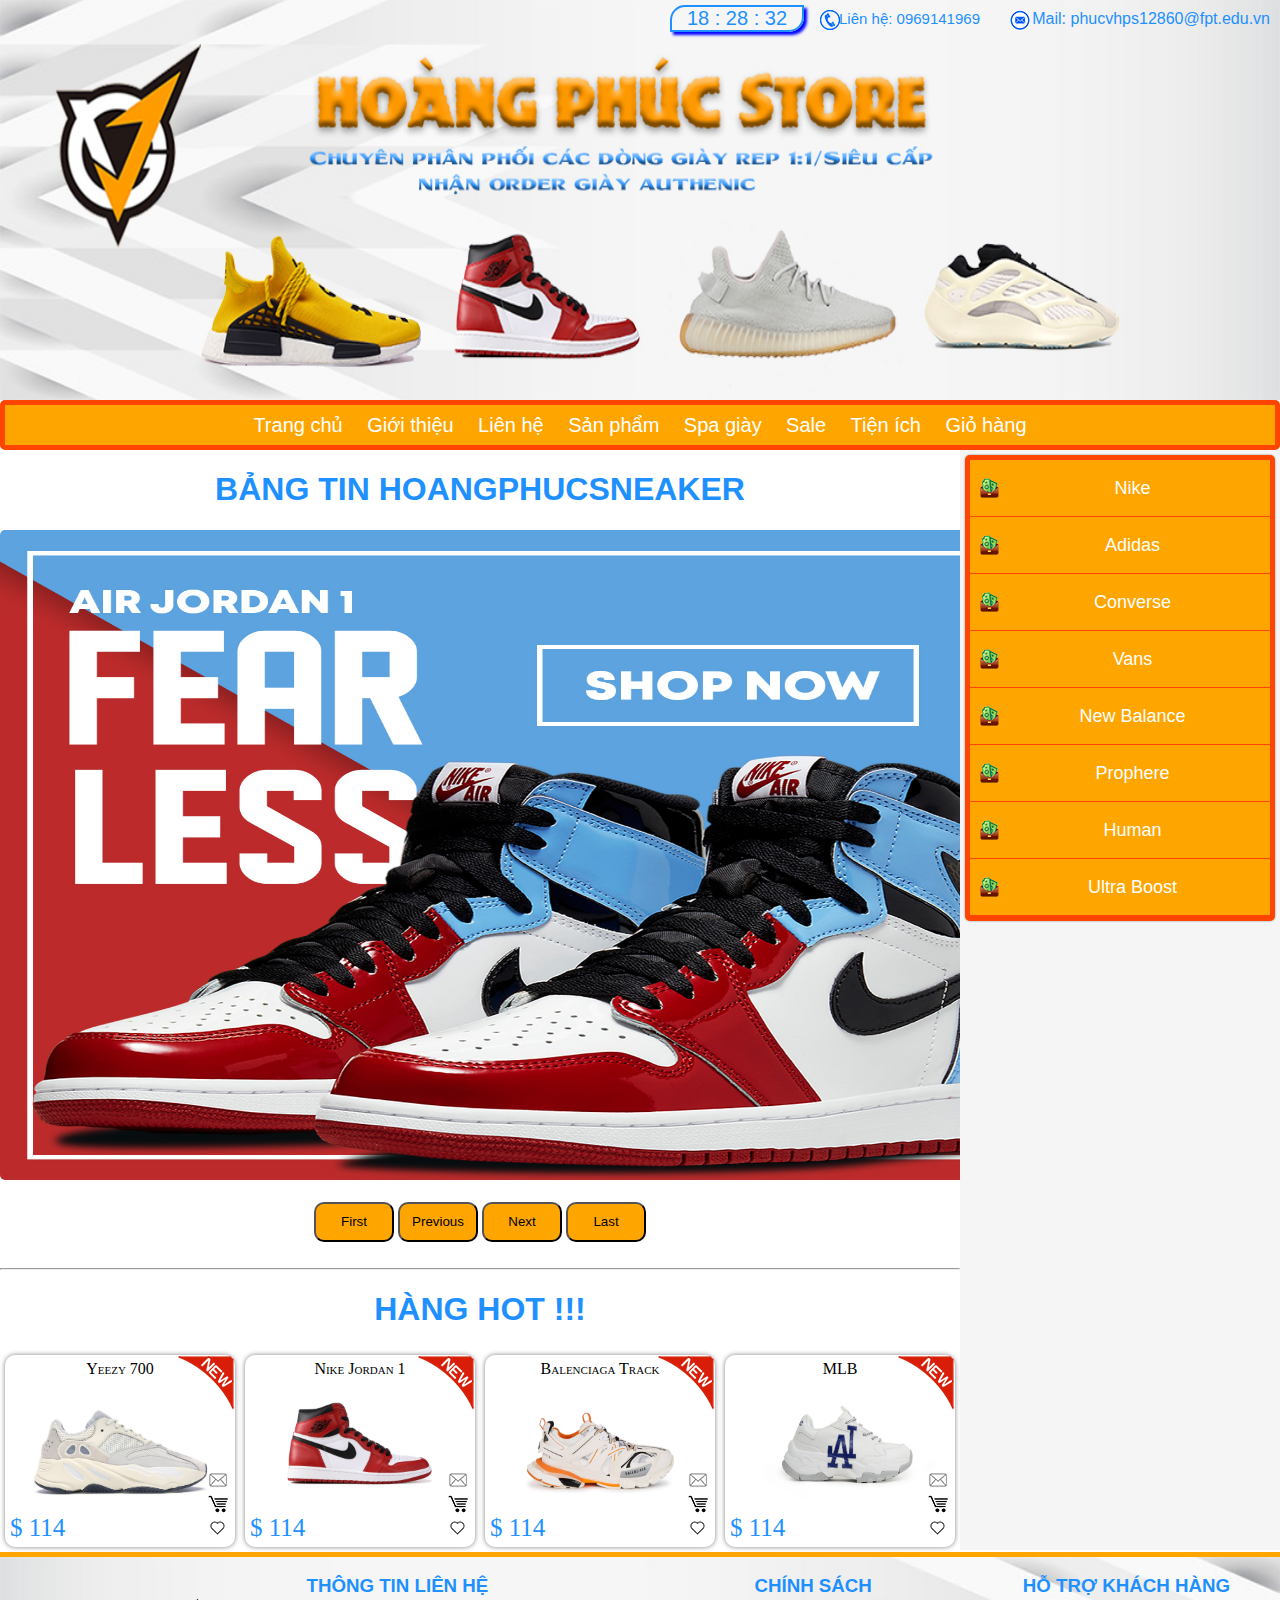
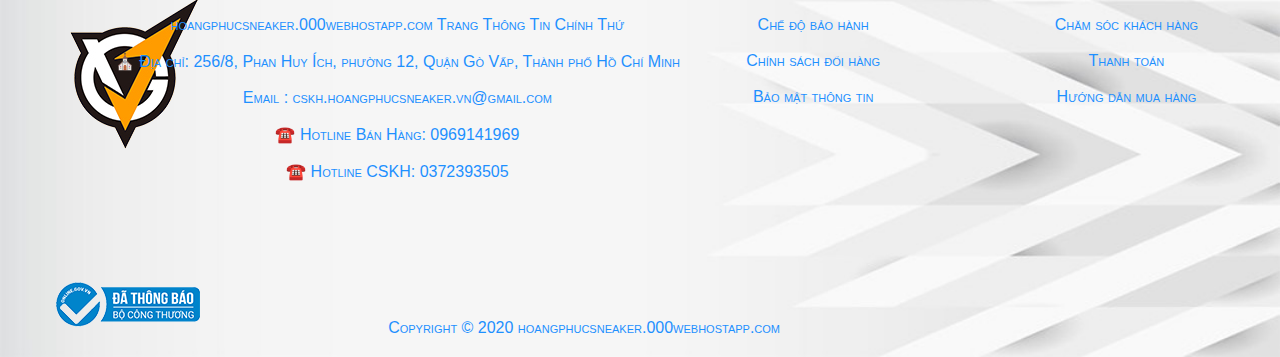
<file: index.html>
<!DOCTYPE html>
<html lang="en">
<head>
    <meta charset="UTF-8">
    <meta name="viewport" content="width=device-width, initial-scale=1.0">
    <title>Document</title>
    <link rel="stylesheet" href="css/menucon.css">
    <link rel="stylesheet" href="css/bai2.css">
    <link rel="stylesheet" href="css/bai1.css">
    <link rel="stylesheet" href="css/trangchu.css">
    <script src="js/dongho.js"></script>
    <script>

        /*
        function over()
        {
            document.hinh.src = "../trang_chu/image/phuc4.jpg"
        }
        function out()
        {
            document.hinh.src = "../trang_chu/image/phuc1.jpg"
        }
        */

        

        //1.khai bao bien toan cuc
        var mang = []; //khai bao mang de chua cac doi tuong hinh
        var current = 0; //vi tri hien hanh
        var n = 5; //so luong hinh
        
        //2.ham load cac hinh anh vao mang
        function load()
        {
            for(var i = 0; i <= n; i++ )
            {
                mang[i] = new Image(); // cap phat moi phan tu cua mang
                mang[i].src = "image/phuc"+ i +".jpg";
            }
        }
        //3. ham first tra ve dau tien cho current = 0
        function first()
        {
            current = 0;
            document.getElementById("hinh").src = mang[current].src //hien thi anh len
        }
        //4. ham previos tra ve truoc cho current = -1
        function previous()
        {
            if(current > 0){
            current = current -1;
            
            }
            document.getElementById("hinh").src = mang[current].src //hien thi anh len
        }
        //5. ham next tra ve truoc cho current = +1
        function next()
        {
            if(current < mang.length - 1){
            current = current +1;
            
            }
            document.getElementById("hinh").src = mang[current].src //hien thi anh len
        }
        //6. ham last tra ve gia tri cuoi cung cho current = mang.length - 1
        function last()
        {
            current = mang.length - 1; //hinh cuoi cung cua mang
            document.getElementById("hinh").src = mang[current].src; //hien thi anh len

        }
        function auto()
        {
            next();
            setInterval("auto();",1000);
        }




        
    </script>
    <style>
    input{
        width: 80px;
        height: 40px;
        background-color: orange;
        border-radius: 10px;
    }
    img{
        border-radius: 5px;
    }
    </style>
</head> 

<body onclick="load()" onload="hienthiDongHo();auto();">

    <!-- Load Facebook SDK for JavaScript -->
    <div id="fb-root"></div>
    <script>
        window.fbAsyncInit = function () {
            FB.init({
                xfbml: true,
                version: 'v6.0'
            });
        };

        (function (d, s, id) {
            var js, fjs = d.getElementsByTagName(s)[0];
            if (d.getElementById(id)) return;
            js = d.createElement(s); js.id = id;
            js.src = 'https://connect.facebook.net/vi_VN/sdk/xfbml.customerchat.js';
            fjs.parentNode.insertBefore(js, fjs);
        }(document, 'script', 'facebook-jssdk'));</script>

    <!-- Your customer chat code -->
    <div class="fb-customerchat" attribution=setup_tool page_id="102875627991101" theme_color="#ff7e29"
        logged_in_greeting="Chào bạn ! Mình có thể giúp gì cho bạn"
        logged_out_greeting="Chào bạn ! Mình có thể giúp gì cho bạn">
    </div>




    <header>

        <center>
            <div id="dongho">
            </div>
        </center>

        <div class="sdt">
            Liên hệ: 0969141969
        </div>
        <div class="iconsdt">
            <img src="image/phone2.png" alt="">
        </div>
        <div class="email">
            Mail: phucvhps12860@fpt.edu.vn
        </div>
        <div class="iconemail">
            <img src="image/mail2.png" alt="">
        </div>



    </header>
    <nav>

        <ul class="h-menu">
            <li><a href="index.html">Trang chủ</a></li>
            <li><a href="gioithieu.html">Giới thiệu</a></li>
            <li><a href="lienhe.html">Liên hệ</a></li>
            <li><a href="sanpham.html">Sản phẩm</a></li>
            <li><a href="spagiay.html">Spa giày</a></li>
            <li><a href="sale.html">Sale</a></li>
            <li><a href="tienich.html">Tiện ích</a></li>
            <li><a href="giohang.html">Giỏ hàng</a></li>
        </ul>

    </nav>
    <article>
        
        <center>
            <h1 style=" color: dodgerblue; font-family:-apple-system, BlinkMacSystemFont, 'Segoe UI', Roboto, Oxygen, Ubuntu, Cantarell, 'Open Sans', 'Helvetica Neue', sans-serif">BẢNG TIN HOANGPHUCSNEAKER</h1>
            <img id="hinh" src="image/phuc0.jpg" alt="" height = 650px; width = 1050px; />

        <br>
        <br>
        <input type="button" value="First" onclick="first();">
        <input type="button" value="Previous" onclick="previous();">
        <input type="button" value="Next" onclick="next();">
        <input type="button" value="Last" onclick="last();">
        <br>
        <br>
        <hr>
       
        <h1 style="color: dodgerblue; font-family: -apple-system, BlinkMacSystemFont, 'Segoe UI', Roboto, Oxygen, Ubuntu, Cantarell, 'Open Sans', 'Helvetica Neue', sans-serif;">HÀNG HOT !!!</h1>
        <div class="col-25">
            <div class="prod">
            <div class="name">Yeezy 700</div>
            <img class="image" src="image/yz7001.jpg" alt="">
            <div class="price">$ 114</div>
            <div class="icons">
                <img src="image/giohang.png" alt="">
                <img src="image/thu.png" alt="">
                <img src="image/tim.png" alt="">
            </div>
            <img class="new-icon" src="image/new.png" alt="">
            </div>
        </div>
        <div class="col-25">
            <div class="prod">
            <div class="name">Nike Jordan 1</div>
            <img class="image" src="image/jordan1.jpg" alt="">
            <div class="price">$ 114</div>
            <div class="icons">
                <img src="image/giohang.png" alt="">
                <img src="image/thu.png" alt="">
                <img src="image/tim.png" alt="">
            </div>
            <img class="new-icon" src="image/new.png" alt="">
            </div>
        </div>
        <div class="col-25">
            <div class="prod">
            <div class="name">Balenciaga Track</div>
            <img class="image" src="image/balen.jpg" alt="">
            <div class="price">$ 114</div>
            <div class="icons">
                <img src="image/giohang.png" alt="">
                <img src="image/thu.png" alt="">
                <img src="image/tim.png" alt="">
            </div>
            <img class="new-icon" src="image/new.png" alt="">
            </div>
        </div>
        <div class="col-25">
            <div class="prod">
            <div class="name">MLB</div>
            <img class="image" src="image/mlb.jpg" alt="">
            <div class="price">$ 114</div>
            <div class="icons">
                <img src="image/giohang.png" alt="">
                <img src="image/thu.png" alt="">
                <img src="image/tim.png" alt="">
            </div>
            <img class="new-icon" src="image/new.png" alt="">
            </div>
        </center>
    </article>
    <aside>
        <ul class="vmenu">
            <li><a href="DongHo.html">Nike</a></li>
            <li><a href="sanpham.html">Adidas</a></li>
            <li><a href="sanpham.html">Converse</a></li>
            <li><a href="sanpham.html">Vans</a></li>
            <li><a href="sanpham.html">New Balance</a></li>
            <li><a href="sanpham.html">Prophere</a></li>
            <li><a href="sanpham.html">Human</a></li>
            <li><a href="sanpham.html">Ultra Boost</a></li>
        </ul>
    </aside>
    <footer>
        <div class="logo1">
            <img src="image/logo1.png" alt="">
        </div>
        <div class="bct">
            <img src="image/bct1.png" alt="">
        </div>

        <div class="htkh">
            <h3>HỖ TRỢ KHÁCH HÀNG</h3>
            Chăm sóc khách hàng <br><br>
            Thanh toán <br><br>
            Hướng dẫn mua hàng <br>
        </div>

        <div class="cs">
            <h3>CHÍNH SÁCH</h3>
            Chế độ bảo hành <br><br>
            Chính sách đổi hàng <br><br>
            Bảo mật thông tin <br>
        </div>

        <div class="tnlh">
            <h3>THÔNG TIN LIÊN HỆ</h3>
            hoangphucsneaker.000webhostapp.com Trang Thông Tin Chính Thứ <br><br>
            ⛪ Địa chỉ: 256/8, Phan Huy Ích, phường 12, Quận Gò Vấp, Thành phố Hồ Chí Minh <br><br>
            Email : cskh.hoangphucsneaker.vn@gmail.com <br><br>
            ☎️ Hotline Bán Hàng: 0969141969 <br><br>
            ☎️ Hotline CSKH: 0372393505 <br>
        </div>

        <div class="cp ">
            Copyright © 2020 hoangphucsneaker.000webhostapp.com
        </div>
    </footer>
</body>

</html>
</file>
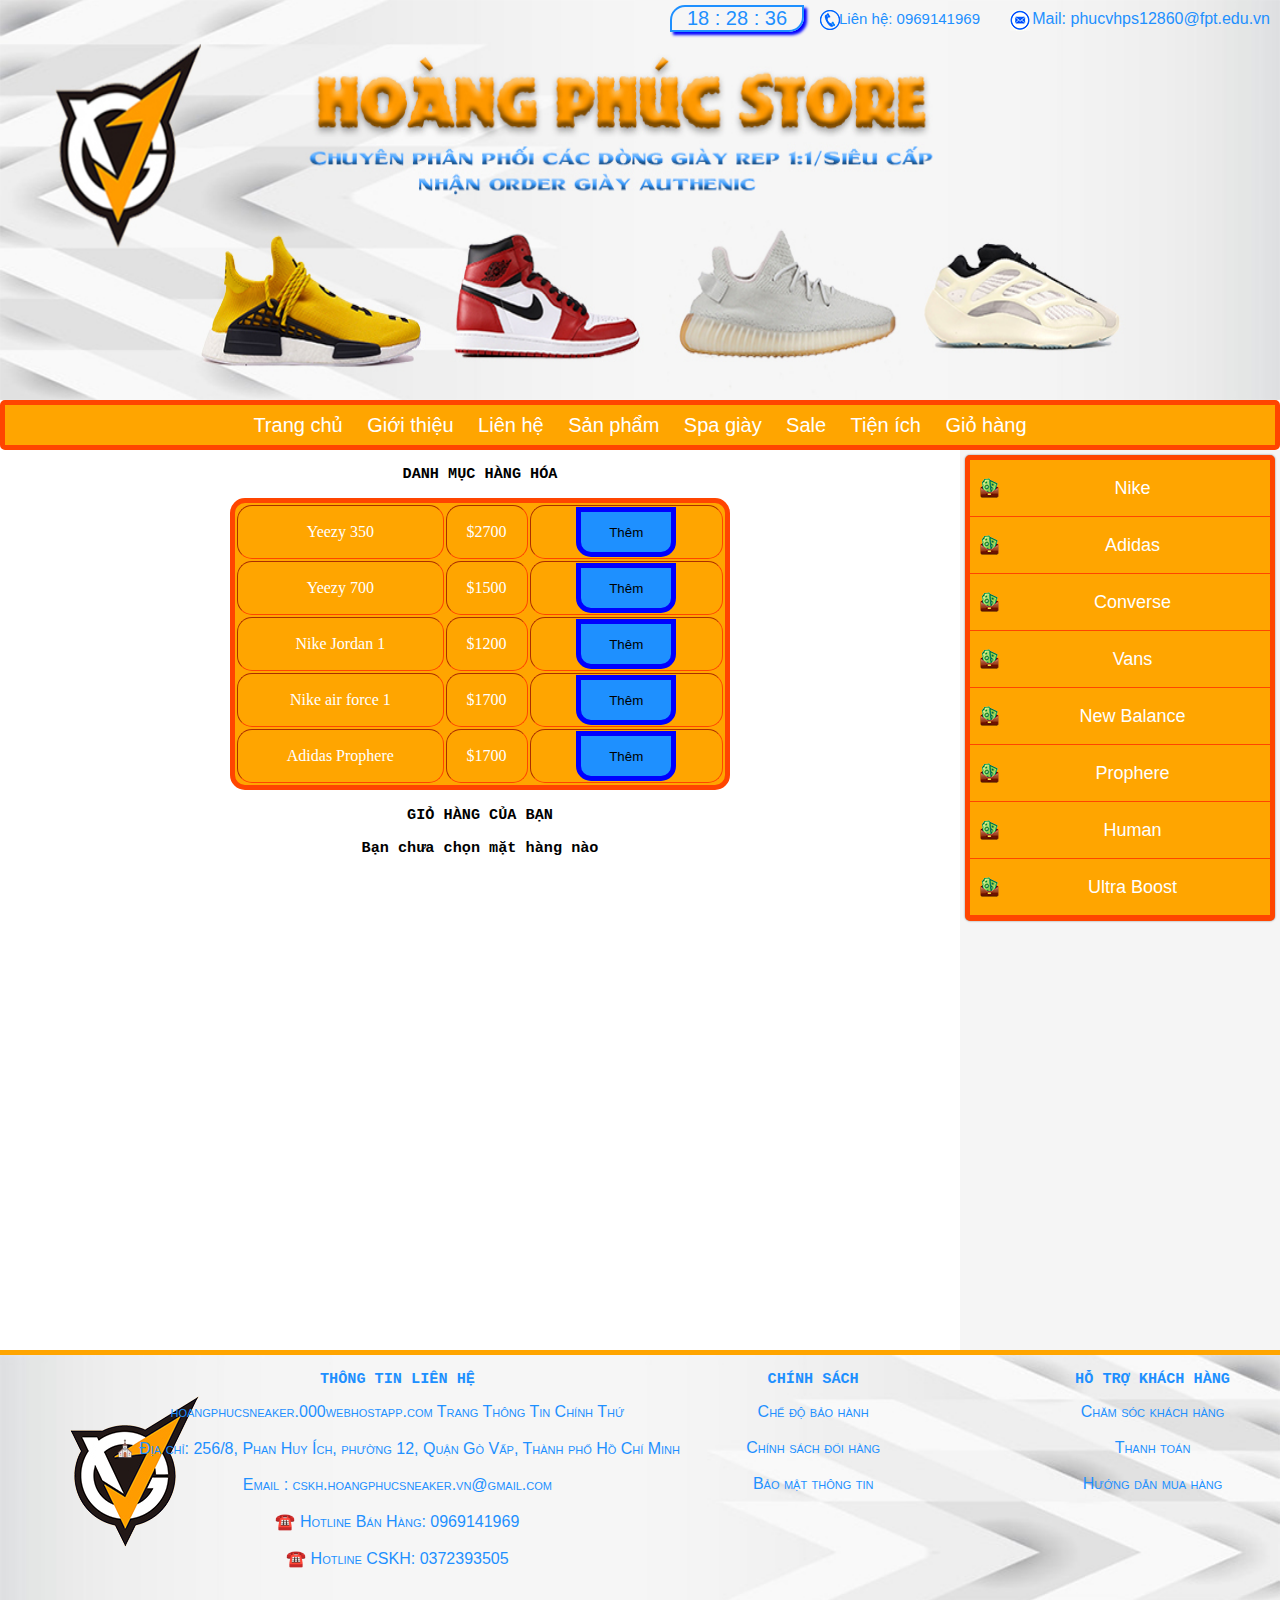
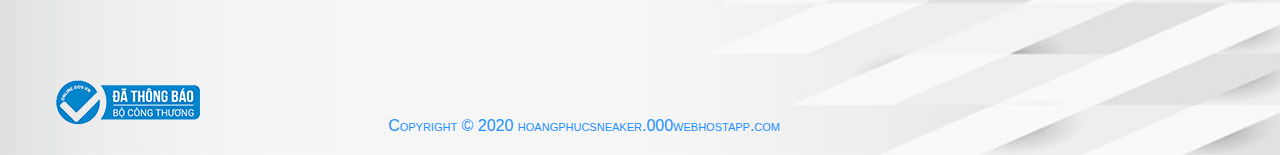
<file: giohang.html>
<!DOCTYPE html>
<html lang="en">
<head>
    <meta charset="UTF-8">
    <meta name="viewport" content="width=device-width, initial-scale=1.0">
    <title>Document</title>
    <link rel="stylesheet" href="css/menucon.css">
    <link rel="stylesheet" href="css/bai2.css">
    <link rel="stylesheet" href="css/bai1.css">
    <link rel="stylesheet" href="css/lienhe.css">
    <script src="js/giohang.js"></script>

    <script>
        function hienthiDongHo() {
            //1. lấy ngày giờ hệ thống trên máy tính của bạn
            var ngay = new Date();

            //2. lấy ra giờ, phút, giây
            var gio = ngay.getHours();  // lấy giờ
            var phut = ngay.getMinutes();  // lấy phút
            var giay = ngay.getSeconds();  // lấy giây

            //3. Nếu gio, phut, giay mà nhỏ hơn 10 thì cộng số "0" phía trước cho đẹp
            if (gio < 10) {
                gio = "0" + gio;
            }
            if (phut < 10) {
                phut = "0" + phut;
            }
            if (giay < 10) {
                giay = "0" + giay;
            }
            //4. Hiện thị đồng hồ gio, phut , giay tại vị trị thẻ ...  <div id="dongho">
            document.getElementById("dongho").innerHTML = gio + " : " + phut + " : " + giay;

            //5. Muốn cứ 1 giay (1000mili giây) thì gọi lại hàm hienthiDongHo() để lấy giờ mới.
            //setInterval("hienthiDongHo()",1000);
            setInterval("hienthiDongHo()", 1000);
        }
    </script>
    <style>
        table{
            color: white;
            width: 500px;
            height: 100px;
            border:solid 5px orangered;
            border-radius: 15px;
            background-color: orange;
            text-align: center;
        }
        td{
            border-radius: 15px;
        }
        button{
            width: 100px;
            height: 50px;
            border-bottom-left-radius: 15px;
            border-bottom-right-radius: 15px;
            border:solid blue 5px;
            background-color: dodgerblue;
           
        }
        button:hover{
             background-color:  greenyellow;
        }
        h3{
            font-family:monospace;
        }
    </style>
</head>
<body onload="hienthiDongHo();">


<!-- Load Facebook SDK for JavaScript -->
<div id="fb-root"></div>
<script>
  window.fbAsyncInit = function() {
    FB.init({
      xfbml            : true,
      version          : 'v6.0'
    });
  };

  (function(d, s, id) {
  var js, fjs = d.getElementsByTagName(s)[0];
  if (d.getElementById(id)) return;
  js = d.createElement(s); js.id = id;
  js.src = 'https://connect.facebook.net/vi_VN/sdk/xfbml.customerchat.js';
  fjs.parentNode.insertBefore(js, fjs);
}(document, 'script', 'facebook-jssdk'));</script>

<!-- Your customer chat code -->
<div class="fb-customerchat"
  attribution=setup_tool
  page_id="102875627991101"
theme_color="#ff7e29"
logged_in_greeting="Chào bạn ! Mình có thể giúp gì cho bạn"
logged_out_greeting="Chào bạn ! Mình có thể giúp gì cho bạn">
</div>






    <header>

        <center>
            <div id="dongho">
            </div>
        </center>

        <div class="sdt">
            Liên hệ: 0969141969
        </div>
        <div class="iconsdt">
        <img  src="image/phone2.png" alt="">
        </div>
        <div class="email">
            Mail: phucvhps12860@fpt.edu.vn
        </div>

        <div class="iconemail">
            <img src="image/mail2.png" alt="">
        </div>
        


        
    </header>
    <nav>
        <ul class="h-menu">
            <li><a href="index.html">Trang chủ</a></li>
            <li><a href="gioithieu.html">Giới thiệu</a></li>
            <li><a href="lienhe.html">Liên hệ</a></li>
            <li><a href="sanpham.html">Sản phẩm</a></li>
            <li><a href="spagiay.html">Spa giày</a></li> 
            <li><a href="sale.html">Sale</a></li>
            <li><a href="tienich.html">Tiện ích</a></li>
            <li><a href="giohang.html">Giỏ hàng</a></li>
        </ul>
    </nav>
    <article>
        <center>
            <h3>DANH MỤC HÀNG HÓA</h3>
            <table border="1" class="giohang">
                <tr>
                    <td>Yeezy 350</td>
                    <td>$2700</td>
                    <td><button onclick="them(this)">Thêm</button></td>
                </tr>
                <tr>
                    <td>Yeezy 700</td>
                    <td>$1500</td>
                    <td><button onclick="them(this)">Thêm</button></td>
                </tr>
                <tr>
                    <td>Nike Jordan 1</td>
                    <td>$1200</td>
                    <td><button onclick="them(this)">Thêm</button></td>
                </tr>
                <tr>
                    <td>Nike air force 1</td>
                    <td>$1700</td>
                    <td><button onclick="them(this)">Thêm</button></td>
                </tr>
                <tr>
                    <td>Adidas Prophere</td>
                    <td>$1700</td>
                    <td><button onclick="them(this)">Thêm</button></td>
                </tr>
            </table>
        
            <h3>GIỎ HÀNG CỦA BẠN</h3>
        <h3 id="empty">Bạn chưa chọn mặt hàng nào</h3>
        
        <div id="not-empty" style="display:none;">
            <table border="1" id="cart"></table>
        
            <h3>TỔNG SỐ TIỀN: $<span id="tong">0</span></h3>
        </div>
        </center>

        

    </article>
    <aside><ul class="vmenu">
        <li><a href="sanpham.html">Nike</a></li>
        <li><a href="sanpham.html">Adidas</a></li>
        <li><a href="sanpham.html">Converse</a></li>
        <li><a href="sanpham.html">Vans</a></li>
        <li><a href="sanpham.html">New Balance</a></li>
        <li><a href="sanpham.html">Prophere</a></li>
        <li><a href="sanpham.html">Human</a></li>
        <li><a href="sanpham.html">Ultra Boost</a></li>
    </ul></aside>
    <footer>
        <div class="logo1">
            <img src="image/logo1.png" alt="">
            </div> 

    <div class="bct">
        <img src="image/bct1.png" alt="">
    </div>
        
    <div class="htkh">
        <h3>HỖ TRỢ KHÁCH HÀNG</h3>
        Chăm sóc khách hàng <br><br>
        Thanh toán <br><br>
        Hướng dẫn mua hàng <br>
    </div>

    <div class="cs">
        <h3>CHÍNH SÁCH</h3> 
        Chế độ bảo hành <br><br>
        Chính sách đổi hàng <br><br>
        Bảo mật thông tin <br>  
    </div>
    
    <div class="tnlh">
        <h3>THÔNG TIN LIÊN HỆ</h3>
        hoangphucsneaker.000webhostapp.com Trang Thông Tin Chính Thứ <br><br>
        ⛪ Địa chỉ: 256/8, Phan Huy Ích, phường 12, Quận Gò Vấp, Thành phố Hồ Chí Minh <br><br>
        Email : cskh.hoangphucsneaker.vn@gmail.com <br><br>
        ☎️ Hotline Bán Hàng: 0969141969 <br><br>
        ☎️ Hotline CSKH: 0372393505 <br>
    </div>
    
    <div class="cp ">
        Copyright © 2020 hoangphucsneaker.000webhostapp.com
    </div>
    </footer>
</body>
</html>
</file>
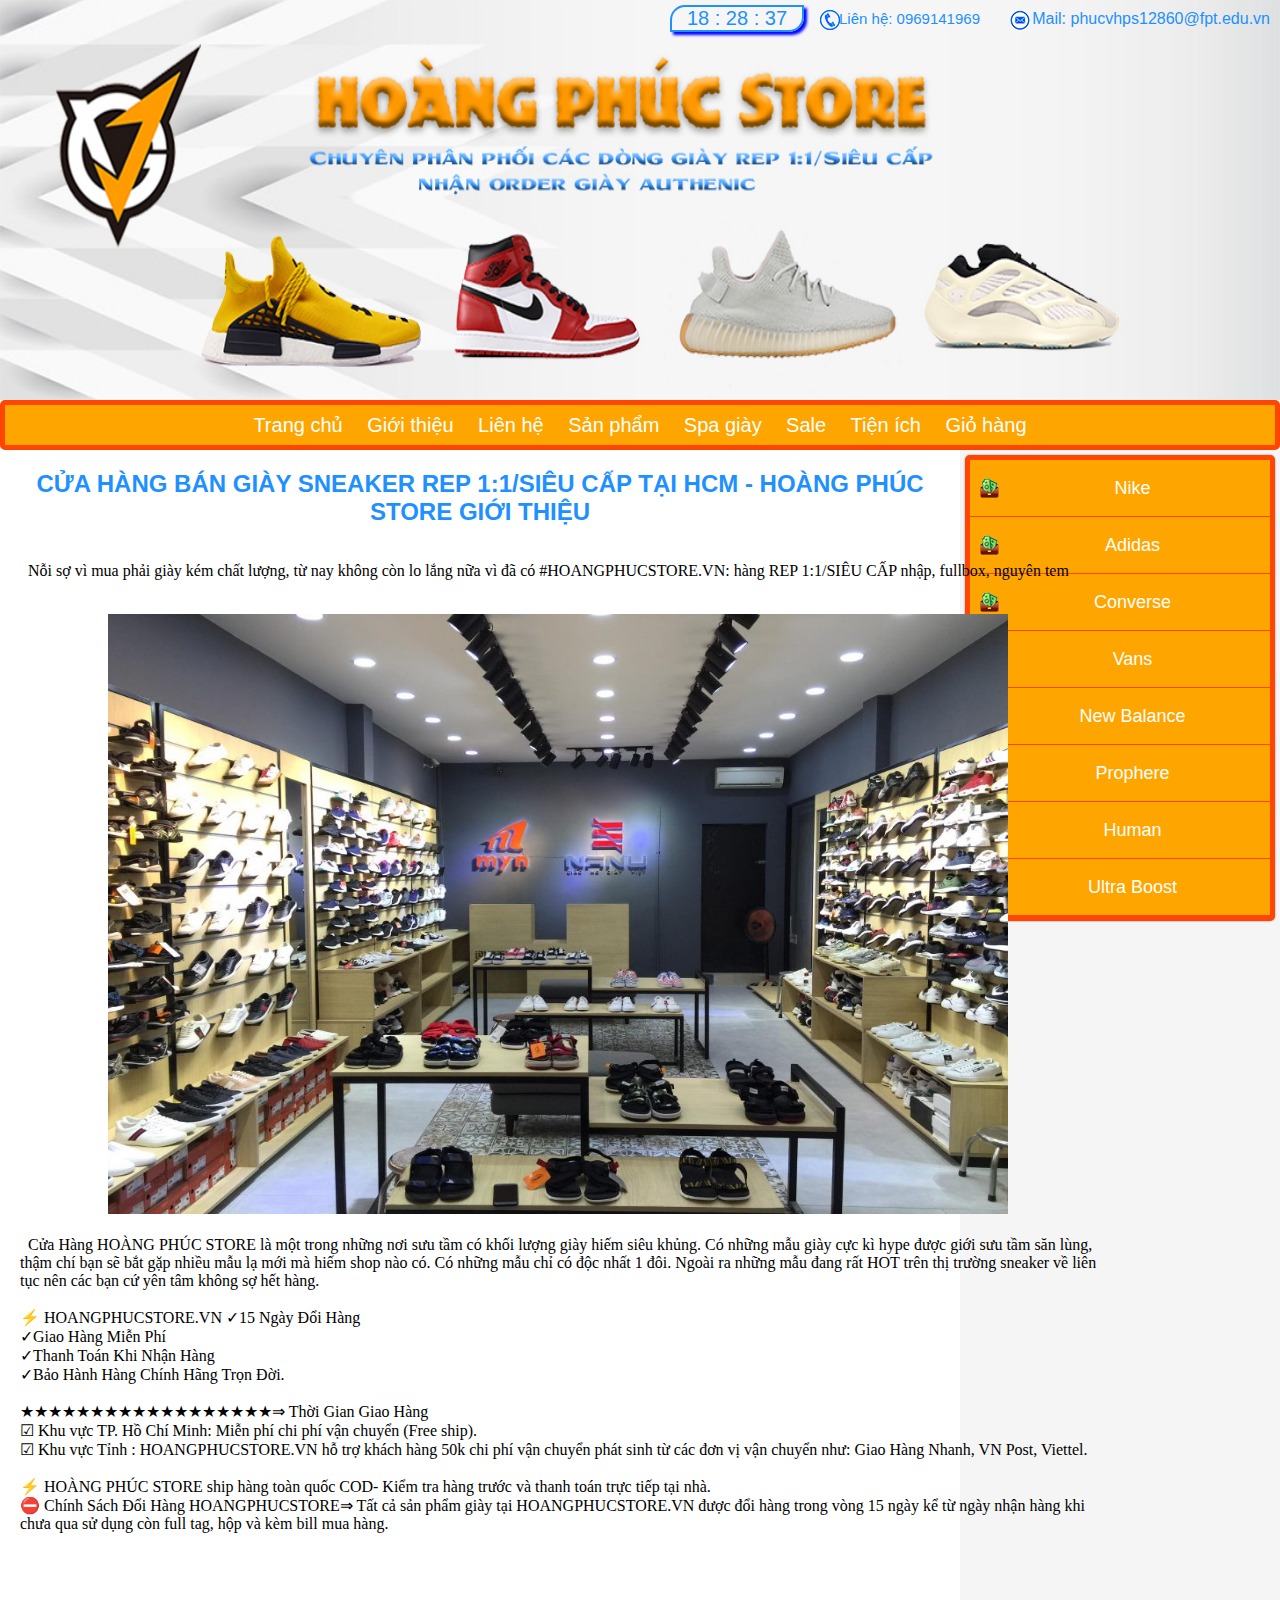
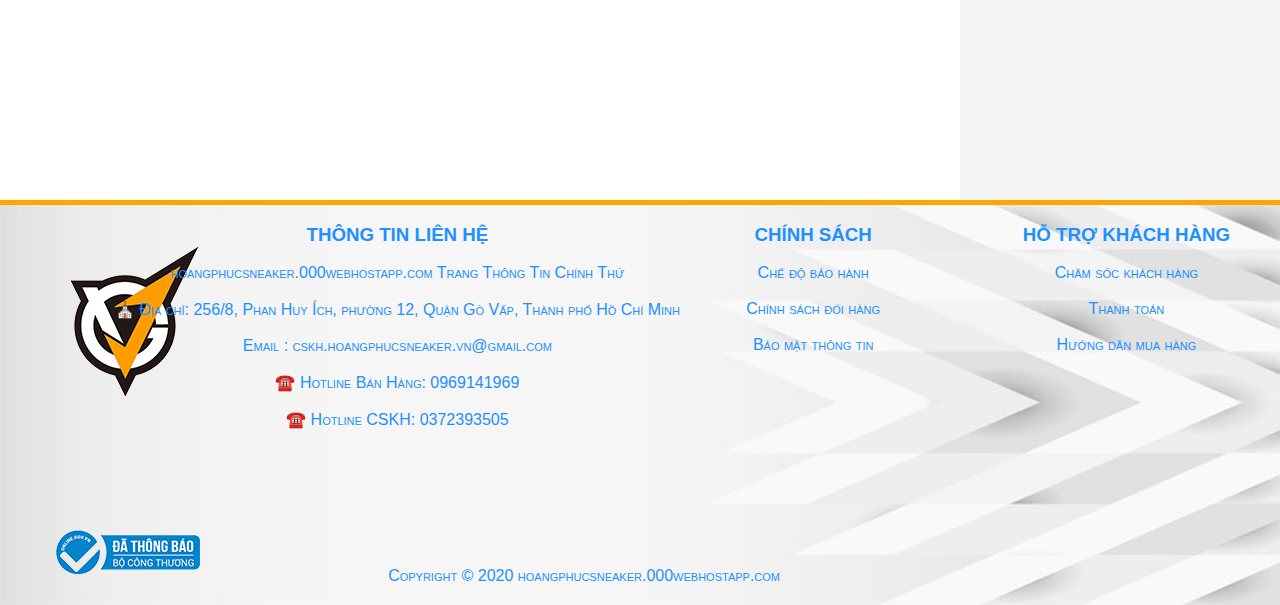
<file: gioithieu.html>
<!DOCTYPE html>
<html lang="en">

<head>
    <meta charset="UTF-8">
    <meta name="viewport" content="width=device-width, initial-scale=1.0">
    <title>Document</title>
    <link rel="stylesheet" href="css/menucon.css">
    <link rel="stylesheet" href="css/bai2.css">
    <link rel="stylesheet" href="css/bai1.css">
    <link rel="stylesheet" href="css/gioithieu.css">

    <script>
        function hienthiDongHo() {
            //1. lấy ngày giờ hệ thống trên máy tính của bạn
            var ngay = new Date();

            //2. lấy ra giờ, phút, giây
            var gio = ngay.getHours();  // lấy giờ
            var phut = ngay.getMinutes();  // lấy phút
            var giay = ngay.getSeconds();  // lấy giây

            //3. Nếu gio, phut, giay mà nhỏ hơn 10 thì cộng số "0" phía trước cho đẹp
            if (gio < 10) {
                gio = "0" + gio;
            }
            if (phut < 10) {
                phut = "0" + phut;
            }
            if (giay < 10) {
                giay = "0" + giay;
            }
            //4. Hiện thị đồng hồ gio, phut , giay tại vị trị thẻ ...  <div id="dongho">
            document.getElementById("dongho").innerHTML = gio + " : " + phut + " : " + giay;

            //5. Muốn cứ 1 giay (1000mili giây) thì gọi lại hàm hienthiDongHo() để lấy giờ mới.
            //setInterval("hienthiDongHo()",1000);
            setInterval("hienthiDongHo()", 1000);
        }



        function over()
        {
            document.hinh.src = "image/store1.jpg"
        }
        function out()
        {
            document.hinh.src = "image/store.jpg"
        }
    </script>
    <style>

    </style>
</head>

<body onload="hienthiDongHo();">



    <!-- Load Facebook SDK for JavaScript -->
    <div id="fb-root"></div>
    <script>
        window.fbAsyncInit = function () {
            FB.init({
                xfbml: true,
                version: 'v6.0'
            });
        };

        (function (d, s, id) {
            var js, fjs = d.getElementsByTagName(s)[0];
            if (d.getElementById(id)) return;
            js = d.createElement(s); js.id = id;
            js.src = 'https://connect.facebook.net/vi_VN/sdk/xfbml.customerchat.js';
            fjs.parentNode.insertBefore(js, fjs);
        }(document, 'script', 'facebook-jssdk'));</script>

    <!-- Your customer chat code -->
    <div class="fb-customerchat" attribution=setup_tool page_id="102875627991101" theme_color="#ff7e29"
        logged_in_greeting="Chào bạn ! Mình có thể giúp gì cho bạn"
        logged_out_greeting="Chào bạn ! Mình có thể giúp gì cho bạn">
    </div>





    <header>
        <center>
            <div id="dongho">
            </div>
        </center>

        <div class="sdt">
            Liên hệ: 0969141969
        </div>
        <div class="iconsdt">
            <img src="image/phone2.png" alt="">
        </div>
        <div class="email">
            Mail: phucvhps12860@fpt.edu.vn
        </div>

        <div class="iconemail">
            <img src="image/mail2.png" alt="">
        </div>



    </header>
    <nav>
        <ul class="h-menu">
            <li><a href="index.html">Trang chủ</a></li>
            <li><a href="gioithieu.html">Giới thiệu</a></li>
            <li><a href="lienhe.html">Liên hệ</a></li>
            <li><a href="sanpham.html">Sản phẩm</a></li>
            <li><a href="spagiay.html">Spa giày</a></li>
            <li><a href="sale.html">Sale</a></li>
            <li><a href="tienich.html">Tiện ích</a></li>
            <li><a href="giohang.html">Giỏ hàng</a></li>
        </ul>
    </nav>
    <article>
        <link rel="stylesheet"
            href="https://www.google.com/maps/place/256,+8+Phan+Huy+%C3%8Dch,+Ph%C6%B0%E1%BB%9Dng+15,+T%C3%A2n+B%C3%ACnh,+H%E1%BB%93+Ch%C3%AD+Minh,+Vi%E1%BB%87t+Nam/@10.8291094,106.6311751,17z/data=!3m1!4b1!4m5!3m4!1s0x3175297c43aada23:0x1cb0fb87e358efb9!8m2!3d10.8291041!4d106.6333638?hl=vi-VN">
        <div class="gt">
            <h2>CỬA HÀNG BÁN GIÀY SNEAKER REP 1:1/SIÊU CẤP TẠI HCM - HOÀNG PHÚC STORE GIỚI THIỆU</h2>
        </div>
        <div class="vb">
            <p>
                &nbsp Nỗi sợ vì mua phải giày kém chất lượng, từ nay không còn lo lắng nữa vì đã có #HOANGPHUCSTORE.VN:
                hàng REP 1:1/SIÊU CẤP nhập, fullbox, nguyên tem <br> <br>
                <center>
                <img name="hinh" src="image/store.jpg" width="900px" height="600px" alt=""
                onmouseover="over();"  onmouseout="out();"/> <br> <br>
                </center>
                &nbsp Cửa Hàng HOÀNG PHÚC STORE là một trong những nơi sưu tầm có khối lượng giày hiếm siêu khủng. Có
                những mẫu giày cực kì hype được giới sưu tầm săn lùng,<br> thậm chí  bạn sẽ bắt gặp nhiều mẫu lạ mới mà
                hiếm shop nào có. Có những mẫu chỉ có độc nhất 1 đôi. Ngoài ra những mẫu đang rất HOT trên thị trường
                sneaker về liên<br> tục nên các bạn  cứ yên tâm không sợ hết hàng. <br> <br>

                ⚡️ HOANGPHUCSTORE.VN ✓15 Ngày Đổi Hàng <br>
                ✓Giao Hàng Miễn Phí <br>
                ✓Thanh Toán Khi Nhận Hàng <br>
                ✓Bảo Hành Hàng Chính Hãng Trọn Đời. <br><br>

                ★★★★★★★★★★★★★★★★★★⇒ Thời Gian Giao Hàng <br>
                ☑ Khu vực TP. Hồ Chí Minh: Miễn phí chi phí vận chuyển (Free ship). <br>
                ☑ Khu vực Tỉnh : HOANGPHUCSTORE.VN hỗ trợ khách hàng 50k chi phí vận chuyển phát sinh từ các đơn vị vận
                chuyển như: Giao Hàng Nhanh, VN Post, Viettel. <br> <br>
                ⚡️ HOÀNG PHÚC STORE ship hàng toàn quốc COD- Kiểm tra hàng trước và thanh toán trực tiếp tại nhà. <br>
                ⛔ Chính Sách Đổi Hàng HOANGPHUCSTORE⇒ Tất cả sản phẩm giày tại HOANGPHUCSTORE.VN được đổi hàng trong
                vòng 15 ngày kể từ ngày nhận hàng khi<br> chưa qua  sử dụng còn full tag, hộp và kèm bill mua hàng.
            </p>
        </div>
    </article>
    <aside>
        <ul class="vmenu">
            <li><a href="sanpham.html">Nike</a></li>
            <li><a href="sanpham.html">Adidas</a></li>
            <li><a href="sanpham.html">Converse</a></li>
            <li><a href="sanpham.html">Vans</a></li>
            <li><a href="sanpham.html">New Balance</a></li>
            <li><a href="sanpham.html">Prophere</a></li>
            <li><a href="sanpham.html">Human</a></li>
            <li><a href="sanpham.html">Ultra Boost</a></li>
        </ul>
    </aside>
    <footer>
        <div class="logo1">
            <img src="image/logo1.png" alt="">
        </div>

        <div class="bct">
            <img src="image/bct1.png" alt="">
        </div>

        <div class="htkh">
            <h3>HỖ TRỢ KHÁCH HÀNG</h3>
            Chăm sóc khách hàng <br><br>
            Thanh toán <br><br>
            Hướng dẫn mua hàng <br>
        </div>

        <div class="cs">
            <h3>CHÍNH SÁCH</h3>
            Chế độ bảo hành <br><br>
            Chính sách đổi hàng <br><br>
            Bảo mật thông tin <br>
        </div>

        <div class="tnlh">
            <h3>THÔNG TIN LIÊN HỆ</h3>
            hoangphucsneaker.000webhostapp.com Trang Thông Tin Chính Thứ <br><br>
            ⛪ Địa chỉ: 256/8, Phan Huy Ích, phường 12, Quận Gò Vấp, Thành phố Hồ Chí Minh <br><br>
            Email : cskh.hoangphucsneaker.vn@gmail.com <br><br>
            ☎️ Hotline Bán Hàng: 0969141969 <br><br>
            ☎️ Hotline CSKH: 0372393505 <br>
        </div>

        <div class="cp ">
            Copyright © 2020 hoangphucsneaker.000webhostapp.com
        </div>
    </footer>
</body>

</html>
</file>
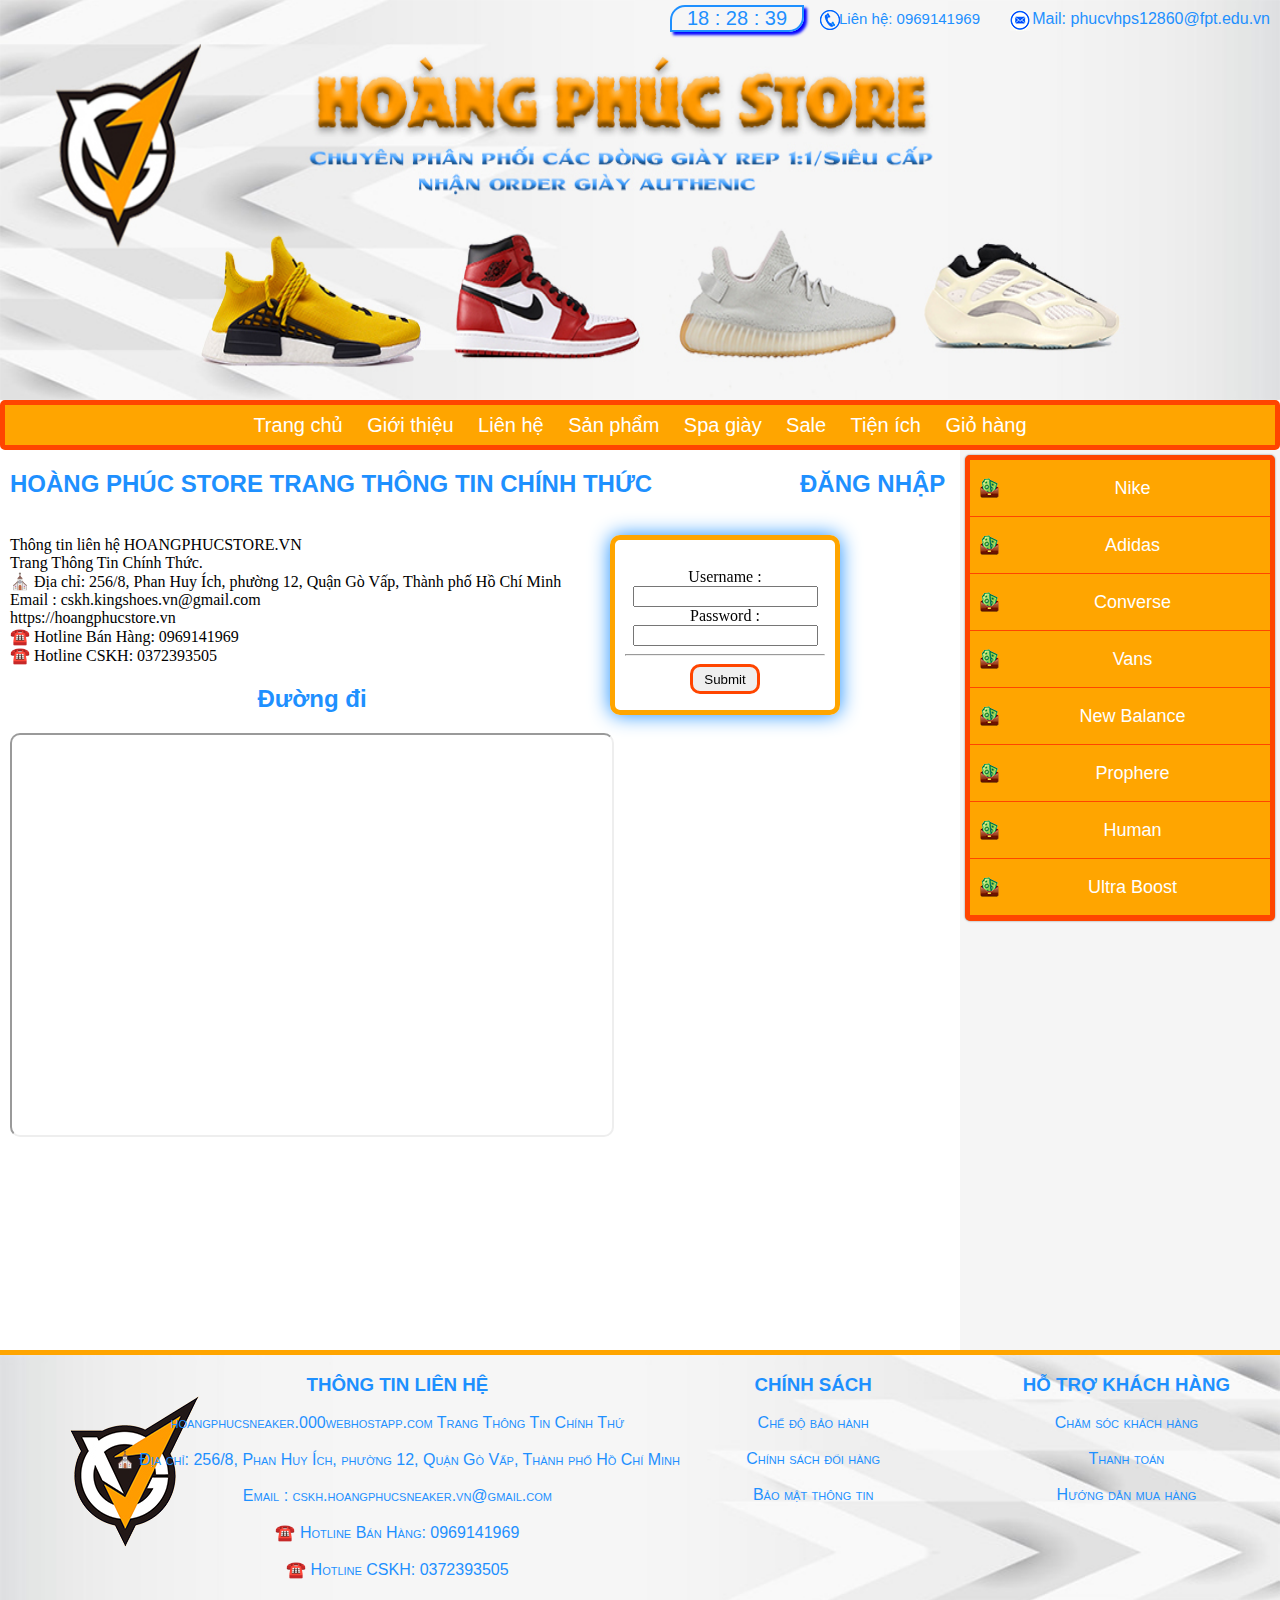
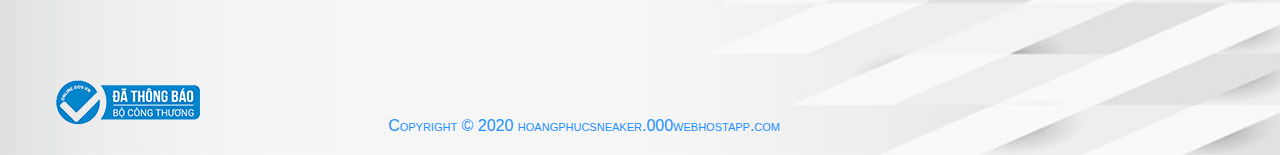
<file: lienhe.html>
<!DOCTYPE html>
<html lang="en">

<head>
    <meta charset="UTF-8">
    <meta name="viewport" content="width=device-width, initial-scale=1.0">
    <title>Document</title>
    <link rel="stylesheet" href="css/menucon.css">
    <link rel="stylesheet" href="css/bai2.css">
    <link rel="stylesheet" href="css/bai1.css">
    <link rel="stylesheet" href="css/lienhe.css">
    <script src="js/dangnhap.js"></script>

    <script>
        function hienthiDongHo() {
            //1. lấy ngày giờ hệ thống trên máy tính của bạn
            var ngay = new Date();

            //2. lấy ra giờ, phút, giây
            var gio = ngay.getHours();  // lấy giờ
            var phut = ngay.getMinutes();  // lấy phút
            var giay = ngay.getSeconds();  // lấy giây

            //3. Nếu gio, phut, giay mà nhỏ hơn 10 thì cộng số "0" phía trước cho đẹp
            if (gio < 10) {
                gio = "0" + gio;
            }
            if (phut < 10) {
                phut = "0" + phut;
            }
            if (giay < 10) {
                giay = "0" + giay;
            }
            //4. Hiện thị đồng hồ gio, phut , giay tại vị trị thẻ ...  <div id="dongho">
            document.getElementById("dongho").innerHTML = gio + " : " + phut + " : " + giay;

            //5. Muốn cứ 1 giay (1000mili giây) thì gọi lại hàm hienthiDongHo() để lấy giờ mới.
            //setInterval("hienthiDongHo()",1000);
            setInterval("hienthiDongHo()", 1000);
        }




        function checkproduct(){
            var user = document.forms[0].txtUsername.value;
            var pass = document.forms[0].txtPassword.value;
            if(user == ""){
                alert("Username không được để trống.")
                return false;
            }
            if(pass == ""){
                alert("Password không được để trống.")
                return false;
            }
            
            alert("Nhập thành công.")
            return true;
        }
    </script>

    <style>
        #sm{
            width: 70px;
            height: 30px;
            border-radius: 10px;
            border: 3px solid orangered;
        }
        #sm:hover{
            background-color: orange;
        }
    </style>
</head>

<body onload="hienthiDongHo();cau2();">


    <!-- Load Facebook SDK for JavaScript -->
    <div id="fb-root"></div>
    <script>
        window.fbAsyncInit = function () {
            FB.init({
                xfbml: true,
                version: 'v6.0'
            });
        };

        (function (d, s, id) {
            var js, fjs = d.getElementsByTagName(s)[0];
            if (d.getElementById(id)) return;
            js = d.createElement(s); js.id = id;
            js.src = 'https://connect.facebook.net/vi_VN/sdk/xfbml.customerchat.js';
            fjs.parentNode.insertBefore(js, fjs);
        }(document, 'script', 'facebook-jssdk'));</script>

    <!-- Your customer chat code -->
    <div class="fb-customerchat" attribution=setup_tool page_id="102875627991101" theme_color="#ff7e29"
        logged_in_greeting="Chào bạn ! Mình có thể giúp gì cho bạn"
        logged_out_greeting="Chào bạn ! Mình có thể giúp gì cho bạn">
    </div>






    <header>

        <center>
            <div id="dongho">
            </div>
        </center>

        <div class="sdt">

            Liên hệ: 0969141969
        </div>
        <div class="iconsdt">
            <img src="image/phone2.png" alt="">
        </div>
        <div class="email">
            Mail: phucvhps12860@fpt.edu.vn
        </div>

        <div class="iconemail">
            <img src="image/mail2.png" alt="">
        </div>




    </header>
    <nav>
        <ul class="h-menu">
            <li><a href="index.html">Trang chủ</a></li>
            <li><a href="gioithieu.html">Giới thiệu</a></li>
            <li><a href="lienhe.html">Liên hệ</a></li>
            <li><a href="sanpham.html">Sản phẩm</a></li>
            <li><a href="spagiay.html">Spa giày</a></li>
            <li><a href="sale.html">Sale</a></li>
            <li><a href="tienich.html">Tiện ích</a></li>
            <li><a href="giohang.html">Giỏ hàng</a></li>
        </ul>
    </nav>
    <article>

        <div class="dd">

            <div class="gt1">
                <h2>HOÀNG PHÚC STORE TRANG THÔNG TIN CHÍNH THỨC</h2>
            </div>

            <div class="lienhe">
                <br><br>
                <div class="lh">
                    Thông tin liên hệ HOANGPHUCSTORE.VN <br> Trang Thông Tin Chính Thức. <br>
                    ⛪ Địa chỉ: 256/8, Phan Huy Ích, phường 12, Quận Gò Vấp, Thành phố Hồ Chí Minh <br>
                    <div class="tt">
                        Email : cskh.kingshoes.vn@gmail.com <br>
                        https://hoangphucstore.vn <br>
                    </div>
                    ☎️ Hotline Bán Hàng: 0969141969 <br>
                    ☎️ Hotline CSKH: 0372393505
                </div>

                <h2>Đường đi</h2>
                <iframe src="https://www.google.com/maps/d/u/0/embed?mid=10AnZi0p2WNkRDrrrwCEwrj4qxFs0O6Pa" width="600"
                    height="400" style="border-radius: 10px;"></iframe>
            </div>
        </div>

        <div class="dn">
            <h2>ĐĂNG NHẬP</h2>
        </div>
        <center>
            <form action="#" method="POST" onsubmit="return checkproduct();">
                <br />Username : <input type="text" name="txtUsername" />
                <br />Password : <input type="text" name="txtPassword" />
                <hr />
                <input type="submit" value="Submit" id="sm">
            </form>
        </center>
    </article>
    <aside>
        <ul class="vmenu">
            <li><a href="sanpham.html">Nike</a></li>
            <li><a href="sanpham.html">Adidas</a></li>
            <li><a href="sanpham.html">Converse</a></li>
            <li><a href="sanpham.html">Vans</a></li>
            <li><a href="sanpham.html">New Balance</a></li>
            <li><a href="sanpham.html">Prophere</a></li>
            <li><a href="sanpham.html">Human</a></li>
            <li><a href="sanpham.html">Ultra Boost</a></li>
        </ul>
    </aside>
    <footer>
        <div class="logo1">
            <img src="image/logo1.png" alt="">
        </div>

        <div class="bct">
            <img src="image/bct1.png" alt="">
        </div>

        <div class="htkh">
            <h3>HỖ TRỢ KHÁCH HÀNG</h3>
            Chăm sóc khách hàng <br><br>
            Thanh toán <br><br>
            Hướng dẫn mua hàng <br>
        </div>

        <div class="cs">
            <h3>CHÍNH SÁCH</h3>
            Chế độ bảo hành <br><br>
            Chính sách đổi hàng <br><br>
            Bảo mật thông tin <br>
        </div>

        <div class="tnlh">
            <h3>THÔNG TIN LIÊN HỆ</h3>
            hoangphucsneaker.000webhostapp.com Trang Thông Tin Chính Thứ <br><br>
            ⛪ Địa chỉ: 256/8, Phan Huy Ích, phường 12, Quận Gò Vấp, Thành phố Hồ Chí Minh <br><br>
            Email : cskh.hoangphucsneaker.vn@gmail.com <br><br>
            ☎️ Hotline Bán Hàng: 0969141969 <br><br>
            ☎️ Hotline CSKH: 0372393505 <br>
        </div>

        <div class="cp ">
            Copyright © 2020 hoangphucsneaker.000webhostapp.com

        </div>
    </footer>
</body>

</html>
</file>
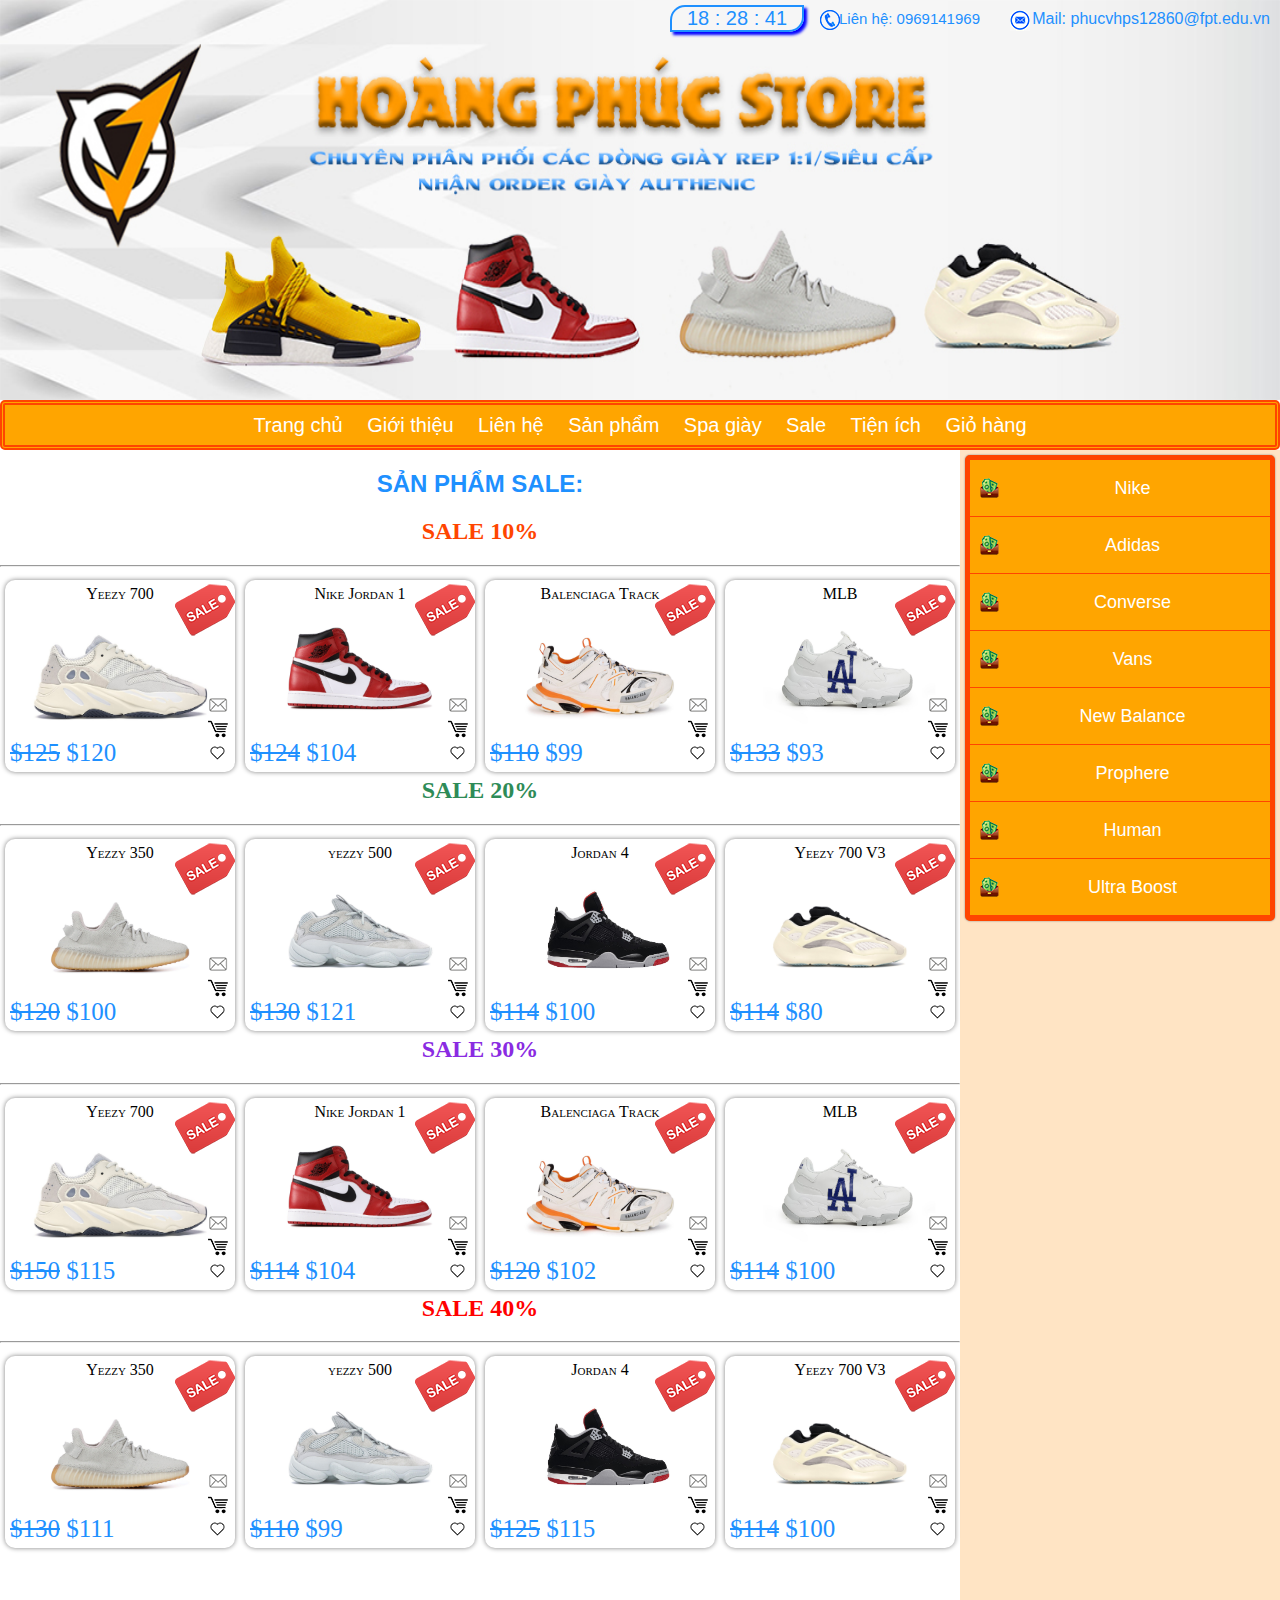
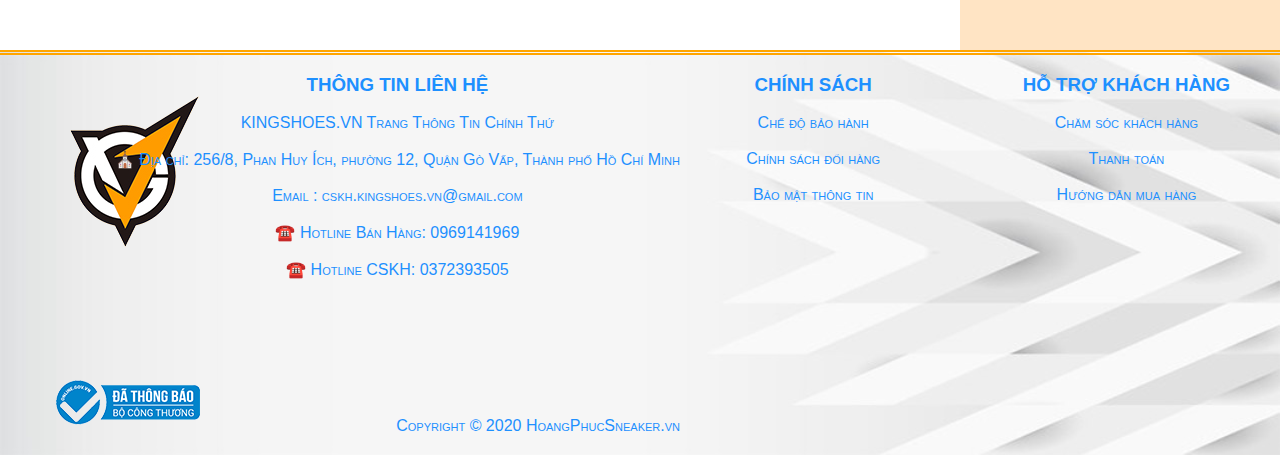
<file: sale.html>
<!DOCTYPE html>
<html lang="en">
<head>
    <meta charset="UTF-8">
    <meta name="viewport" content="width=device-width, initial-scale=1.0">
    <title>Document</title>
    <link rel="stylesheet" href="css/menucon.css">
    <link rel="stylesheet" href="css/bai2.css">
    <link rel="stylesheet" href="css/bai1.css">
    <link rel="stylesheet" href="css/sale.css">
    <script src="dongho.js"></script>
    <style>



    </style>
</head>
<body onload="hienthiDongHo();">



<!-- Load Facebook SDK for JavaScript -->
<div id="fb-root"></div>
<script>
  window.fbAsyncInit = function() {
    FB.init({
      xfbml            : true,
      version          : 'v6.0'
    });
  };

  (function(d, s, id) {
  var js, fjs = d.getElementsByTagName(s)[0];
  if (d.getElementById(id)) return;
  js = d.createElement(s); js.id = id;
  js.src = 'https://connect.facebook.net/vi_VN/sdk/xfbml.customerchat.js';
  fjs.parentNode.insertBefore(js, fjs);
}(document, 'script', 'facebook-jssdk'));</script>

<!-- Your customer chat code -->
<div class="fb-customerchat"
  attribution=setup_tool
  page_id="102875627991101"
theme_color="#ff7e29"
logged_in_greeting="Chào bạn ! Mình có thể giúp gì cho bạn"
logged_out_greeting="Chào bạn ! Mình có thể giúp gì cho bạn">
</div>






    <header>
        <center>
            <div id="dongho">
            </div>
        </center>
        <div class="sdt">
            Liên hệ: 0969141969
        </div>
        <div class="iconsdt">
        <img  src="image/phone2.png" alt="">
        </div>
        <div class="email">
            Mail: phucvhps12860@fpt.edu.vn
        </div>

        <div class="iconemail">
            <img src="image/mail2.png" alt="">
        </div>
        

    </header>
    <nav>
        <ul class="h-menu">
            <li><a href="index.html">Trang chủ</a></li>
            <li><a href="gioithieu.html">Giới thiệu</a></li>
            <li><a href="lienhe.html">Liên hệ</a></li>
            <li><a href="sanpham.html">Sản phẩm</a></li>
            <li><a href="spagiay.html">Spa giày</a></li>
            <li><a href="sale.html">Sale</a></li>
            <li><a href="tienich.html">Tiện ích</a></li>
            <li><a href="giohang.html">Giỏ hàng</a></li>
        </ul>
    </nav>
    <article>
        <div class="sa">
        <h2>SẢN PHẨM SALE: </h2>
        </div>
        <h2 class="h21">SALE 10%</h2>
        <hr>
        <div class="col-25">
            <div class="prod">
            <div class="name">Yeezy 700</div>
            <img class="image" src="image/yz7001.jpg" alt="">
            <div class="price"><del>$125</del> $120</div>
            <div class="icons">
                <img src="image/giohang.png" alt="">
            <img src="image/thu.png" alt="">
            <img src="image/tim.png" alt="">
            </div>
            <img class="new-icon" src="image/sale1.png" alt="">
            </div>
        </div>
        <div class="col-25">
            <div class="prod">
            <div class="name">Nike Jordan 1</div>
            <img class="image" src="image/jordan1.jpg" alt="">
            <div class="price"><del>$124</del> $104</div>
            <div class="icons">
                <img src="image/giohang.png" alt="">
                <img src="image/thu.png" alt="">
                <img src="image/tim.png" alt="">
            </div>
            <img class="new-icon" src="image/sale1.png" alt="">
            </div>
        </div>
        <div class="col-25">
            <div class="prod">
            <div class="name">Balenciaga Track</div>
            <img class="image" src="image/balen.jpg" alt="">
            <div class="price"><del>$110</del> $99</div>
            <div class="icons">
                <img src="image/giohang.png" alt="">
                <img src="image/thu.png" alt="">
                <img src="image/tim.png" alt="">
            </div>
            <img class="new-icon" src="image/sale1.png" alt="">
            </div>
        </div>
        <div class="col-25">
            <div class="prod">
            <div class="name">MLB</div>
            <img class="image" src="image/mlb.jpg" alt="">
            <div class="price"><del>$133</del> $93</div>
            <div class="icons">
                <img src="image/giohang.png" alt="">
                <img src="image/thu.png" alt="">
                <img src="image/tim.png" alt="">
            </div>
            <img class="new-icon" src="image/sale1.png" alt="">
            </div>
        </div>
        <h2 class="h22">SALE 20%</h2>
        <hr>
        <div class="col-25">
            <div class="prod">
            <div class="name">Yezzy 350</div>
            <img class="image" src="image/yezzy350.jpg" alt="">
            <div class="price"><del>$120</del> $100</div>
            <div class="icons">
                <img src="image/giohang.png" alt="">
                <img src="image/thu.png" alt="">
                <img src="image/tim.png" alt="">
            </div>
            <img class="new-icon" src="image/sale1.png" alt="">
            </div>
        </div>
        <div class="col-25">
            <div class="prod">
            <div class="name">yezzy 500</div>
            <img class="image" src="image/yezzy500.jpg" alt="">
            <div class="price"><del>$130</del> $121</div>
            <div class="icons">
                <img src="image/giohang.png" alt="">
                <img src="image/thu.png" alt="">
                <img src="image/tim.png" alt="">
            </div>
            <img class="new-icon" src="image/sale1.png" alt="">
            </div>
        </div>
        <div class="col-25">
            <div class="prod">
            <div class="name">Jordan 4</div>
            <img class="image" src="image/jordan4.jpg" alt="">
            <div class="price"><del>$114</del> $100</div>
            <div class="icons">
                <img src="image/giohang.png" alt="">
                <img src="image/thu.png" alt="">
                <img src="image/tim.png" alt="">
            </div>
            <img class="new-icon" src="image/sale1.png" alt="">
            </div>
        </div>
        <div class="col-25">
            <div class="prod">
            <div class="name">Yeezy 700 V3</div>
            <img class="image" src="image/yezzy700v31.jpg" alt="">
            <div class="price"><del>$114</del> $80</div>
            <div class="icons">
                <img src="image/giohang.png" alt="">
                <img src="image/thu.png" alt="">
                <img src="image/tim.png" alt="">
            </div>
            <img class="new-icon" src="image/sale1.png" alt="">
            </div>
        </div>
        <h2 class="h23">SALE 30%</h2>
        <hr>
        <div class="col-25">
            <div class="prod">
            <div class="name">Yeezy 700</div>
            <img class="image" src="image/yz7001.jpg" alt="">
            <div class="price"><del>$150</del> $115</div>
            <div class="icons">
                <img src="image/giohang.png" alt="">
                <img src="image/thu.png" alt="">
                <img src="image/tim.png" alt="">
            </div>
            <img class="new-icon" src="image/sale1.png" alt="">
            </div>
        </div>
        <div class="col-25">
            <div class="prod">
            <div class="name">Nike Jordan 1</div>
            <img class="image" src="image/jordan1.jpg" alt="">
            <div class="price"><del>$114</del> $104</div>
            <div class="icons">
                <img src="image/giohang.png" alt="">
                <img src="image/thu.png" alt="">
                <img src="image/tim.png" alt="">
            </div>
            <img class="new-icon" src="image/sale1.png" alt="">
            </div>
        </div>
        <div class="col-25">
            <div class="prod">
            <div class="name">Balenciaga Track</div>
            <img class="image" src="image/balen.jpg" alt="">
            <div class="price"><del>$120</del> $102</div>
            <div class="icons">
                <img src="image/giohang.png" alt="">
                <img src="image/thu.png" alt="">
                <img src="image/tim.png" alt="">
            </div>
            <img class="new-icon" src="image/sale1.png" alt="">
            </div>
        </div>
        <div class="col-25">
            <div class="prod">
            <div class="name">MLB</div>
            <img class="image" src="image/mlb.jpg" alt="">
            <div class="price"><del>$114</del> $100</div>
            <div class="icons">
                <img src="image/giohang.png" alt="">
                <img src="image/thu.png" alt="">
                <img src="image/tim.png" alt="">
            </div>
            <img class="new-icon" src="image/sale1.png" alt="">
            </div>
        </div>
        <h2 class="h24">SALE 40%</h2>
        <hr>
        <div class="col-25">
            <div class="prod">
            <div class="name">Yezzy 350</div>
            <img class="image" src="image/yezzy350.jpg" alt="">
            <div class="price"><del>$130</del> $111</div>
            <div class="icons">
                <img src="image/giohang.png" alt="">
                <img src="image/thu.png" alt="">
                <img src="image/tim.png" alt="">
            </div>
            <img class="new-icon" src="image/sale1.png" alt="">
            </div>
        </div>

        <div class="col-25">
            <div class="prod">
            <div class="name">yezzy 500</div>
            <img class="image" src="image/yezzy500.jpg" alt="">
            <div class="price"><del>$110</del> $99</div>
            <div class="icons">
                <img src="image/giohang.png" alt="">
                <img src="image/thu.png" alt="">
                <img src="image/tim.png" alt="">
            </div>
            <img class="new-icon" src="image/sale1.png" alt="">
            </div>
        </div>
        <div class="col-25">
            <div class="prod">
            <div class="name">Jordan 4</div>
            <img class="image" src="image/jordan4.jpg" alt="">
            <div class="price"><del>$125</del> $115</div>
            <div class="icons">
                <img src="image/giohang.png" alt="">
                <img src="image/thu.png" alt="">
                <img src="image/tim.png" alt="">
            </div>
            <img class="new-icon" src="image/sale1.png" alt="">
            </div>
        </div>
        <div class="col-25">
            <div class="prod">
            <div class="name">Yeezy 700 V3</div>
            <img class="image" src="image/yezzy700v31.jpg" alt="">
            <div class="price"><del>$114</del> $100</div>
            <div class="icons">
                <img src="image/giohang.png" alt="">
                <img src="image/thu.png" alt="">
                <img src="image/tim.png" alt="">
            </div>
            <img class="new-icon" src="image/sale1.png" alt="">
            </div>
        </div>
</article>
    <aside><ul class="vmenu">
        <li><a href="sanpham.html">Nike</a></li>
        <li><a href="sanpham.html">Adidas</a></li>
        <li><a href="sanpham.html">Converse</a></li>
        <li><a href="sanpham.html">Vans</a></li>
        <li><a href="sanpham.html">New Balance</a></li>
        <li><a href="sanpham.html">Prophere</a></li>
        <li><a href="sanpham.html">Human</a></li>
        <li><a href="sanpham.html">Ultra Boost</a></li>
    </ul></aside>
    <footer>
        <div class="logo1">
            <img src="image/logo1.png" alt="">
            </div> 

    <div class="bct">
        <img src="image/bct1.png" alt="">
    </div>
        
    <div class="htkh">
        <h3>HỖ TRỢ KHÁCH HÀNG</h3>
        Chăm sóc khách hàng <br><br>
        Thanh toán <br><br>
        Hướng dẫn mua hàng <br>
    </div>

    <div class="cs">
        <h3>CHÍNH SÁCH</h3> 
        Chế độ bảo hành <br><br>
        Chính sách đổi hàng <br><br>
        Bảo mật thông tin <br>  
    </div>
    
    <div class="tnlh">
    <h3>THÔNG TIN LIÊN HỆ</h3>
    KINGSHOES.VN Trang Thông Tin Chính Thứ <br><br>
    ⛪ Địa chỉ: 256/8, Phan Huy Ích, phường 12, Quận Gò Vấp, Thành phố Hồ Chí Minh <br><br>
    Email : cskh.kingshoes.vn@gmail.com <br><br>
    ☎️ Hotline Bán Hàng: 0969141969 <br><br>
    ☎️ Hotline CSKH: 0372393505 <br>
    </div>
    
    <div class="cp ">
    Copyright © 2020 HoangPhucSneaker.vn
    </div>
    </footer>
</body>
</html>
</file>
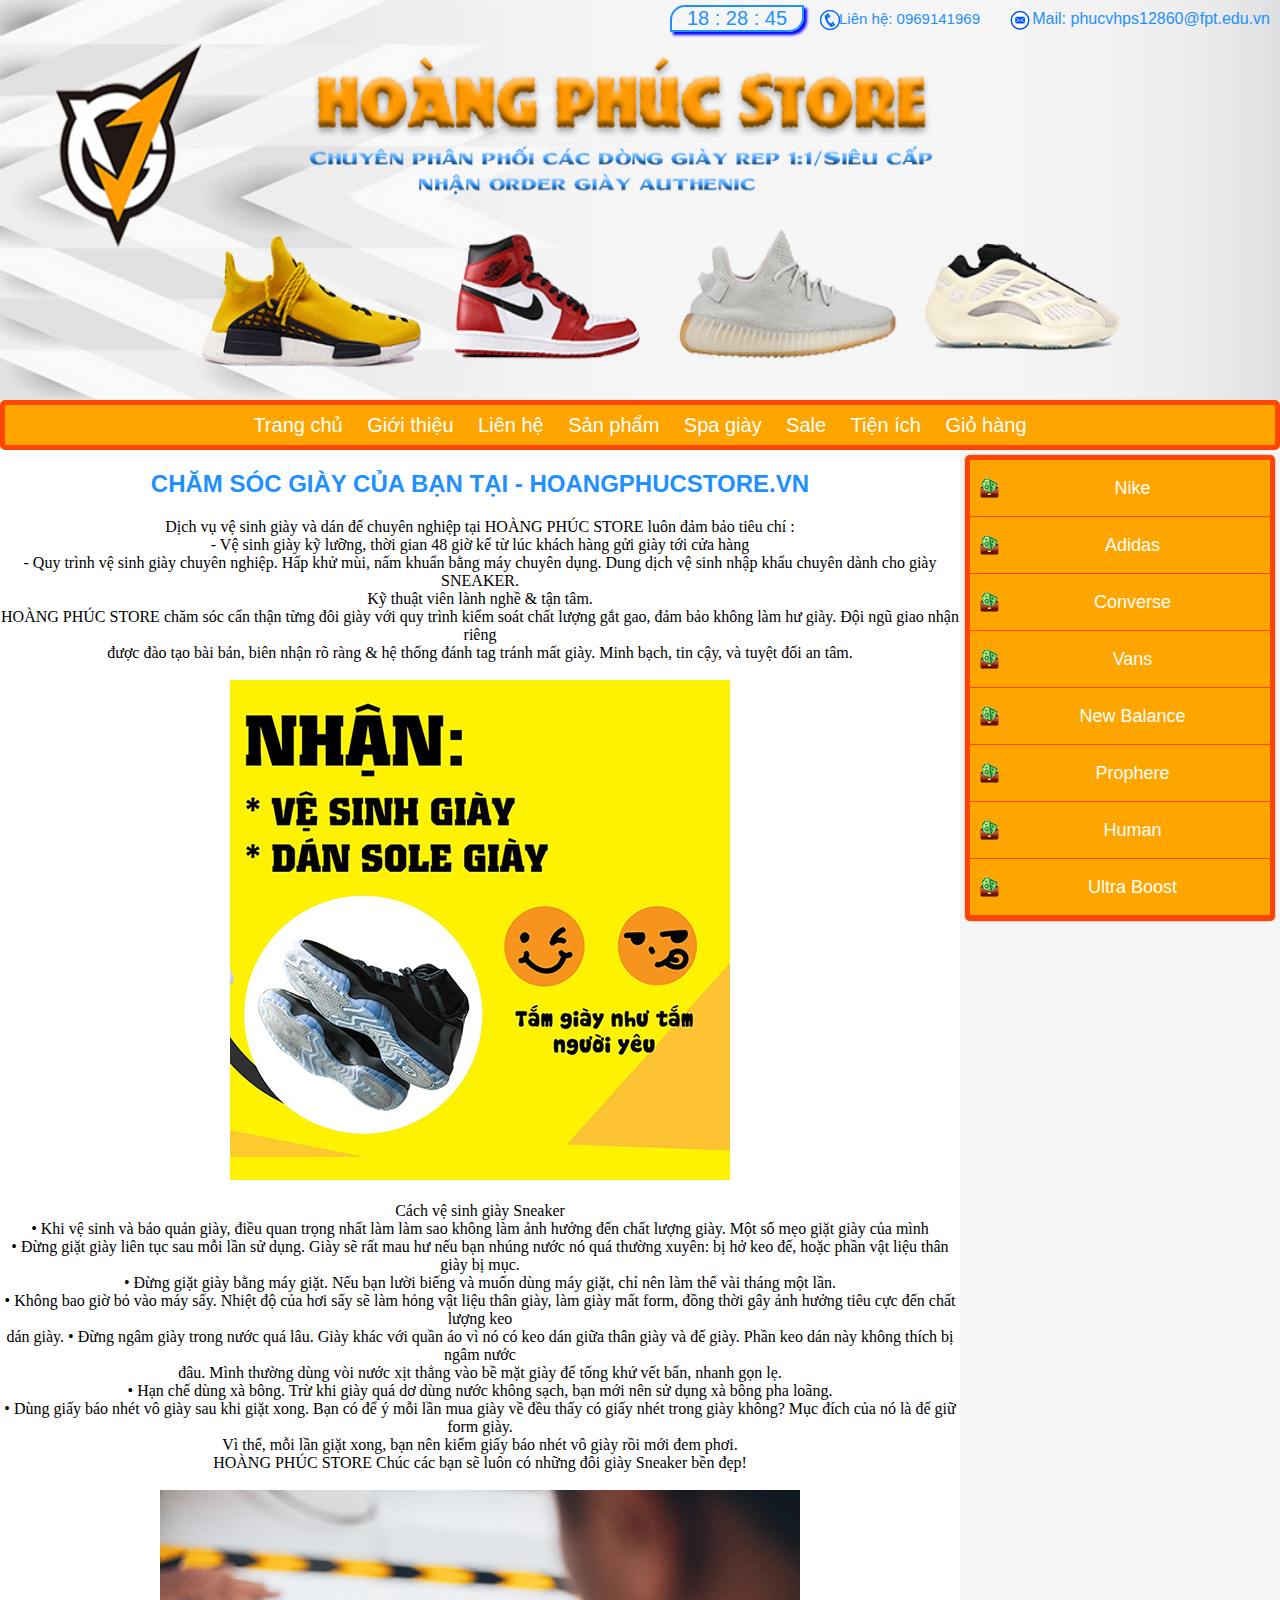
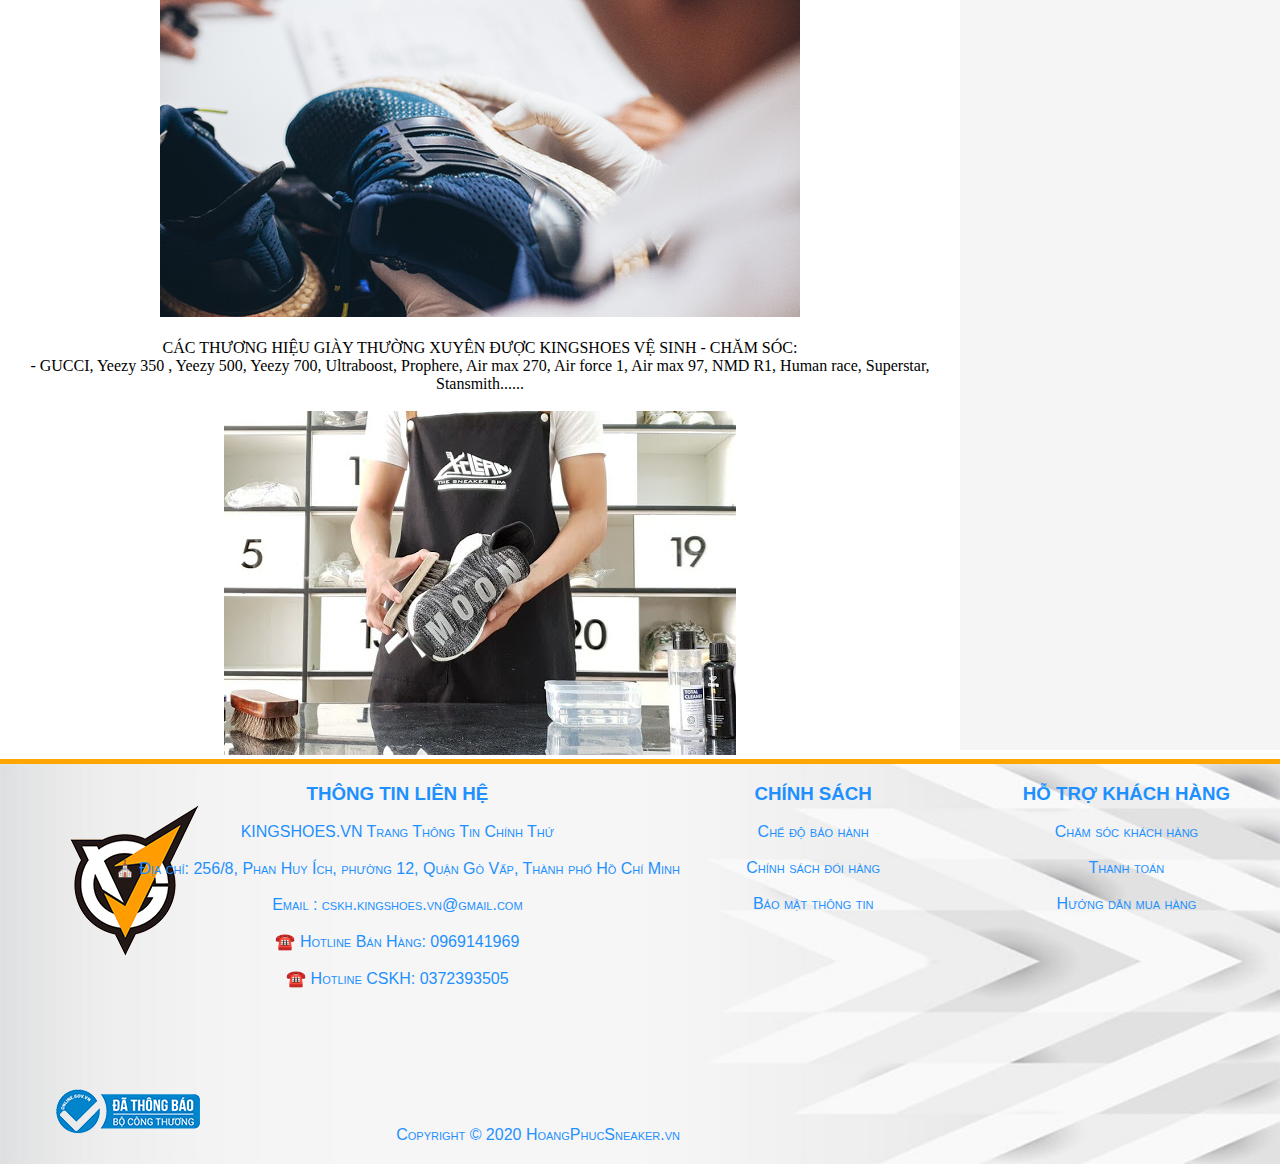
<file: spagiay.html>
<!DOCTYPE html>
<html lang="en">
<head>
    <meta charset="UTF-8">
    <meta name="viewport" content="width=device-width, initial-scale=1.0">
    <title>Document</title>
    <link rel="stylesheet" href="css/menucon.css">
    <link rel="stylesheet" href="css/bai2.css">
    <link rel="stylesheet" href="css/bai1.css">
    <link rel="stylesheet" href="css/spagiay.css">
    <script src="dongho.js"></script>
    <style>
    </style>
</head>
<body onload="hienthiDongHo();">


<!-- Load Facebook SDK for JavaScript -->
<div id="fb-root"></div>
<script>
  window.fbAsyncInit = function() {
    FB.init({
      xfbml            : true,
      version          : 'v6.0'
    });
  };

  (function(d, s, id) {
  var js, fjs = d.getElementsByTagName(s)[0];
  if (d.getElementById(id)) return;
  js = d.createElement(s); js.id = id;
  js.src = 'https://connect.facebook.net/vi_VN/sdk/xfbml.customerchat.js';
  fjs.parentNode.insertBefore(js, fjs);
}(document, 'script', 'facebook-jssdk'));</script>

<!-- Your customer chat code -->
<div class="fb-customerchat"
  attribution=setup_tool
  page_id="102875627991101"
theme_color="#ff7e29"
logged_in_greeting="Chào bạn ! Mình có thể giúp gì cho bạn"
logged_out_greeting="Chào bạn ! Mình có thể giúp gì cho bạn">
</div>







    <header>
        <center>
            <div id="dongho">
            </div>
        </center>

        <div class="sdt">
            Liên hệ: 0969141969
        </div>
        <div class="iconsdt">
        <img  src="image/phone2.png" alt="">
        </div>
        <div class="email">
            Mail: phucvhps12860@fpt.edu.vn
        </div>

        <div class="iconemail">
            <img src="image/mail2.png" alt="">
        </div>
        

    </header>
    <nav>
        <ul class="h-menu">
            <li><a href="index.html">Trang chủ</a></li>
            <li><a href="gioithieu.html">Giới thiệu</a></li>
            <li><a href="lienhe.html">Liên hệ</a></li>
            <li><a href="sanpham.html">Sản phẩm</a></li>
            <li><a href="spagiay.html">Spa giày</a></li>
            <li><a href="sale.html">Sale</a></li>
            <li><a href="tienich.html">Tiện ích</a></li>
            <li><a href="giohang.html">Giỏ hàng</a></li>
        </ul>
    </nav>
    <article>
        <div class="gt1">
            
        <h2>CHĂM SÓC GIÀY CỦA BẠN TẠI - HOANGPHUCSTORE.VN</h2>
        </div>
        <center>
        Dịch vụ vệ sinh giày và dán đế chuyên nghiệp tại HOÀNG PHÚC STORE luôn đảm bảo tiêu chí : <br>
        - Vệ sinh giày kỹ lưỡng, thời gian 48 giờ kể từ lúc khách hàng gửi giày tới cửa hàng <br>
        - Quy trình vệ sinh giày chuyên nghiệp. Hấp khử mùi, nấm khuẩn bằng máy chuyên dụng. Dung dịch vệ sinh nhập khẩu chuyên dành cho giày SNEAKER. <br> Kỹ thuật viên lành nghề & tận tâm. <br>
        HOÀNG PHÚC STORE chăm sóc cẩn thận từng đôi giày với quy trình kiểm soát chất lượng gắt gao, đảm bảo không làm hư giày. Đội ngũ giao nhận riêng <br> được đào tạo bài bản, biên nhận rõ ràng & hệ thống đánh tag tránh mất giày. Minh bạch, tin cậy, và tuyệt đối an tâm. <br><br>
        </center>
        <div class="img">
        <img src="image/spa3.jpg" alt="">
        </div>
        <center>
            <br>
        Cách vệ sinh giày Sneaker <br>
        • Khi vệ sinh và bảo quản giày, điều quan trọng nhất làm làm sao không làm ảnh hưởng đến chất lượng giày. Một số mẹo giặt giày của mình <br>
        • Đừng giặt giày liên tục sau mỗi lần sử dụng. Giày sẽ rất mau hư nếu bạn nhúng nước nó quá thường xuyên: bị hở keo đế, hoặc phần vật liệu thân giày bị mục. <br>
        • Đừng giặt giày bằng máy giặt. Nếu bạn lười biếng và muốn dùng máy giặt, chỉ nên làm thế vài tháng một lần.
        <br>• Không bao giờ bỏ vào máy sấy. Nhiệt độ của hơi sấy sẽ làm hỏng vật liệu thân giày, làm giày mất form, đồng thời gây ảnh hưởng tiêu cực đến chất lượng keo  <br>dán giày.
        • Đừng ngâm giày trong nước quá lâu. Giày khác với quần áo vì nó có keo dán giữa thân giày và đế giày. Phần keo dán này không thích bị ngâm nước <br> đâu. Mình thường dùng vòi nước xịt thẳng vào bề mặt giày để tống khứ vết bẩn, nhanh gọn lẹ. <br>
        • Hạn chế dùng xà bông. Trừ khi giày quá dơ dùng nước không sạch, bạn mới nên sử dụng xà bông pha loãng. <br>
        • Dùng giấy báo nhét vô giày sau khi giặt xong. Bạn có để ý mỗi lần mua giày về đều thấy có giấy nhét trong giày không? Mục đích của nó là để giữ form giày. <br> Vì thế, mỗi lần giặt xong, bạn nên kiếm giấy báo nhét vô giày rồi mới đem phơi. <br>
        HOÀNG PHÚC STORE Chúc các bạn sẽ luôn có những đôi giày Sneaker bền đẹp! <br><br>
         
        </center>
            <div class="img">
            <img src="image/spa6.jpg" alt="">
            </div>

         <center>
             <br>
            CÁC THƯƠNG HIỆU GIÀY THƯỜNG XUYÊN ĐƯỢC KINGSHOES VỆ SINH - CHĂM SÓC: <br>   
            - GUCCI, Yeezy 350 , Yeezy 500, Yeezy 700, Ultraboost, Prophere, Air max 270, Air force 1, Air max 97, NMD R1, Human race, Superstar, Stansmith......
         <br> <br>
        </center>
         <div class="img">
            <img src="image/spa1.jpg" alt="">
            </div>
   
    </article>
    <aside><ul class="vmenu">
        <li><a href="sanpham.html">Nike</a></li>
        <li><a href="sanpham.html">Adidas</a></li>
        <li><a href="sanpham.html">Converse</a></li>
        <li><a href="sanpham.html">Vans</a></li>
        <li><a href="sanpham.html">New Balance</a></li>
        <li><a href="sanpham.html">Prophere</a></li>
        <li><a href="sanpham.html">Human</a></li>
        <li><a href="sanpham.html">Ultra Boost</a></li>
    </ul></aside>
    <footer>
        <div class="logo1">
            <img src="image/logo1.png" alt="">
            </div> 

    <div class="bct">
        <img src="image/bct1.png" alt="">
    </div>
        
    <div class="htkh">
        <h3>HỖ TRỢ KHÁCH HÀNG</h3>
        Chăm sóc khách hàng <br><br>
        Thanh toán <br><br>
        Hướng dẫn mua hàng <br>
    </div>

    <div class="cs">
        <h3>CHÍNH SÁCH</h3> 
        Chế độ bảo hành <br><br>
        Chính sách đổi hàng <br><br>
        Bảo mật thông tin <br>  
    </div>
    
    <div class="tnlh">
    <h3>THÔNG TIN LIÊN HỆ</h3>
    KINGSHOES.VN Trang Thông Tin Chính Thứ <br><br>
    ⛪ Địa chỉ: 256/8, Phan Huy Ích, phường 12, Quận Gò Vấp, Thành phố Hồ Chí Minh <br><br>
    Email : cskh.kingshoes.vn@gmail.com <br><br>
    ☎️ Hotline Bán Hàng: 0969141969 <br><br>
    ☎️ Hotline CSKH: 0372393505 <br>
    </div>
    
    <div class="cp ">
    Copyright © 2020 HoangPhucSneaker.vn
    </div>
    </footer>
</body>
</html>
</file>
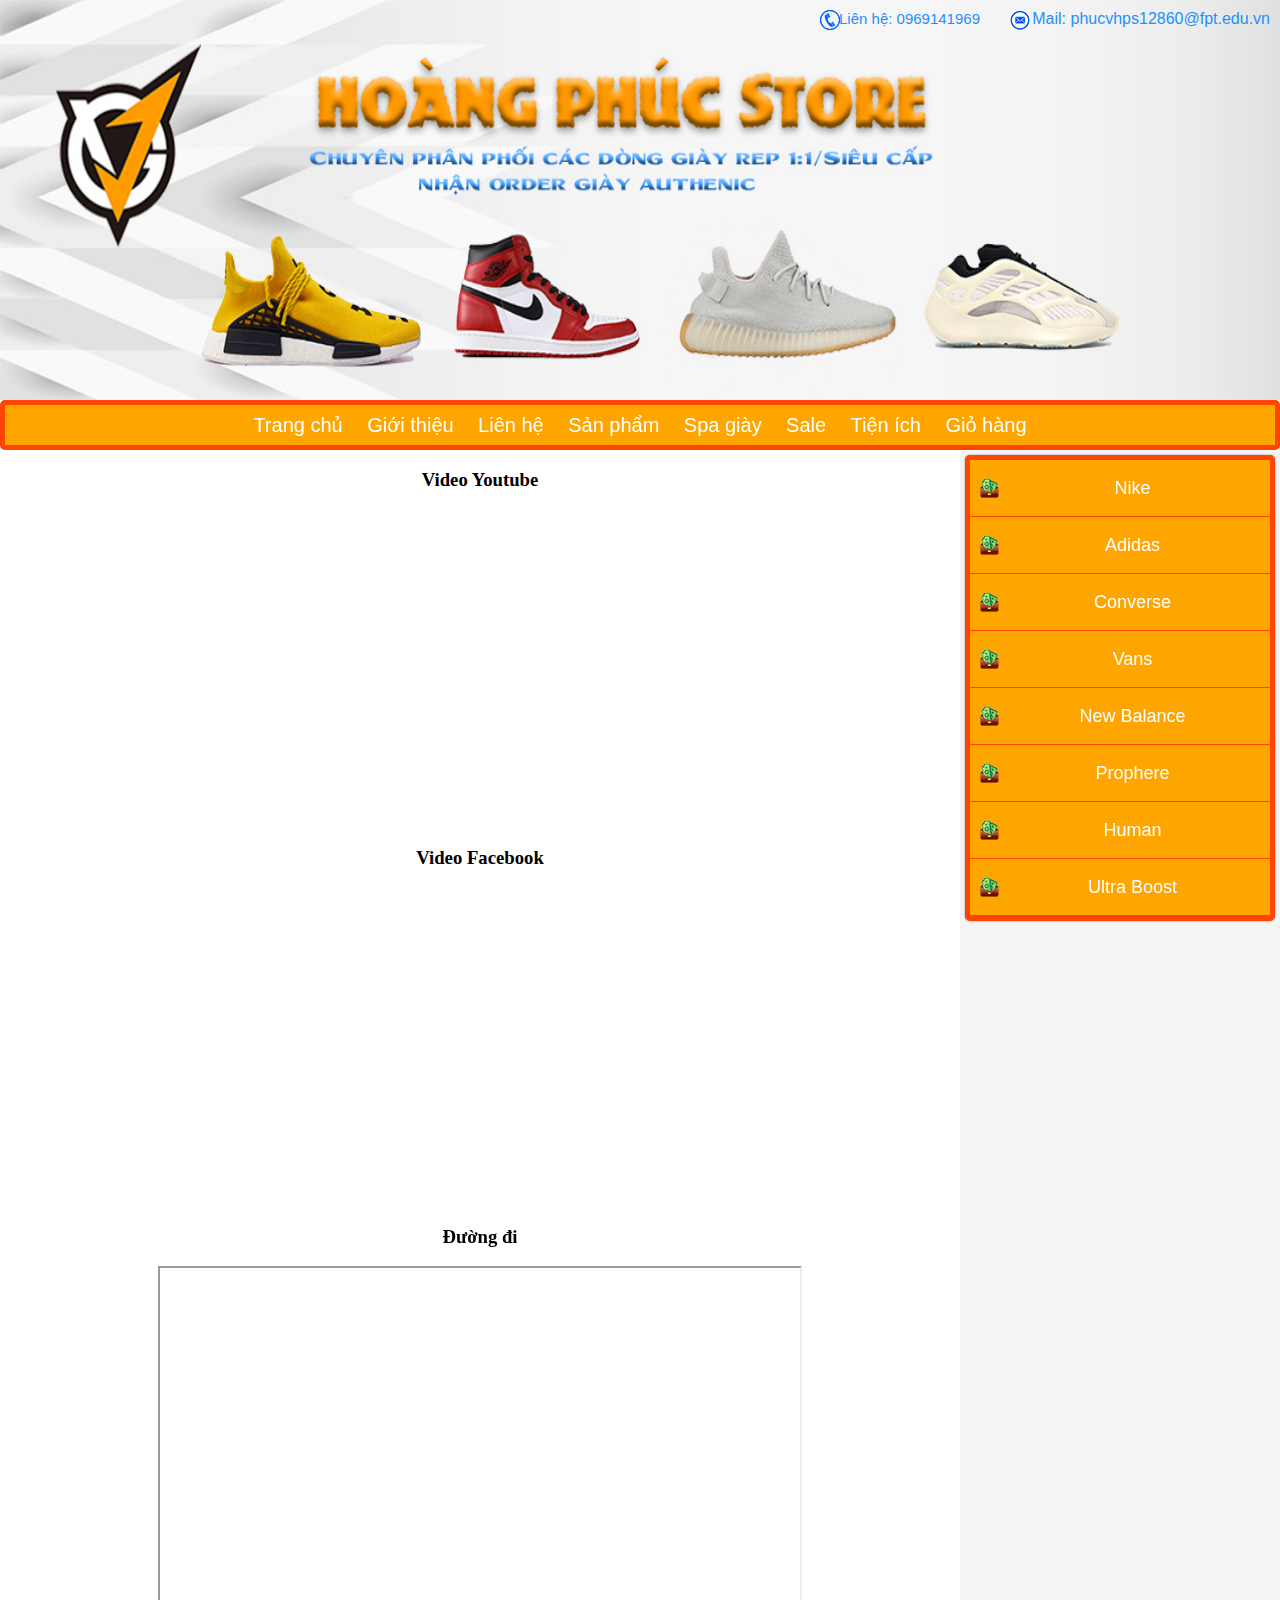
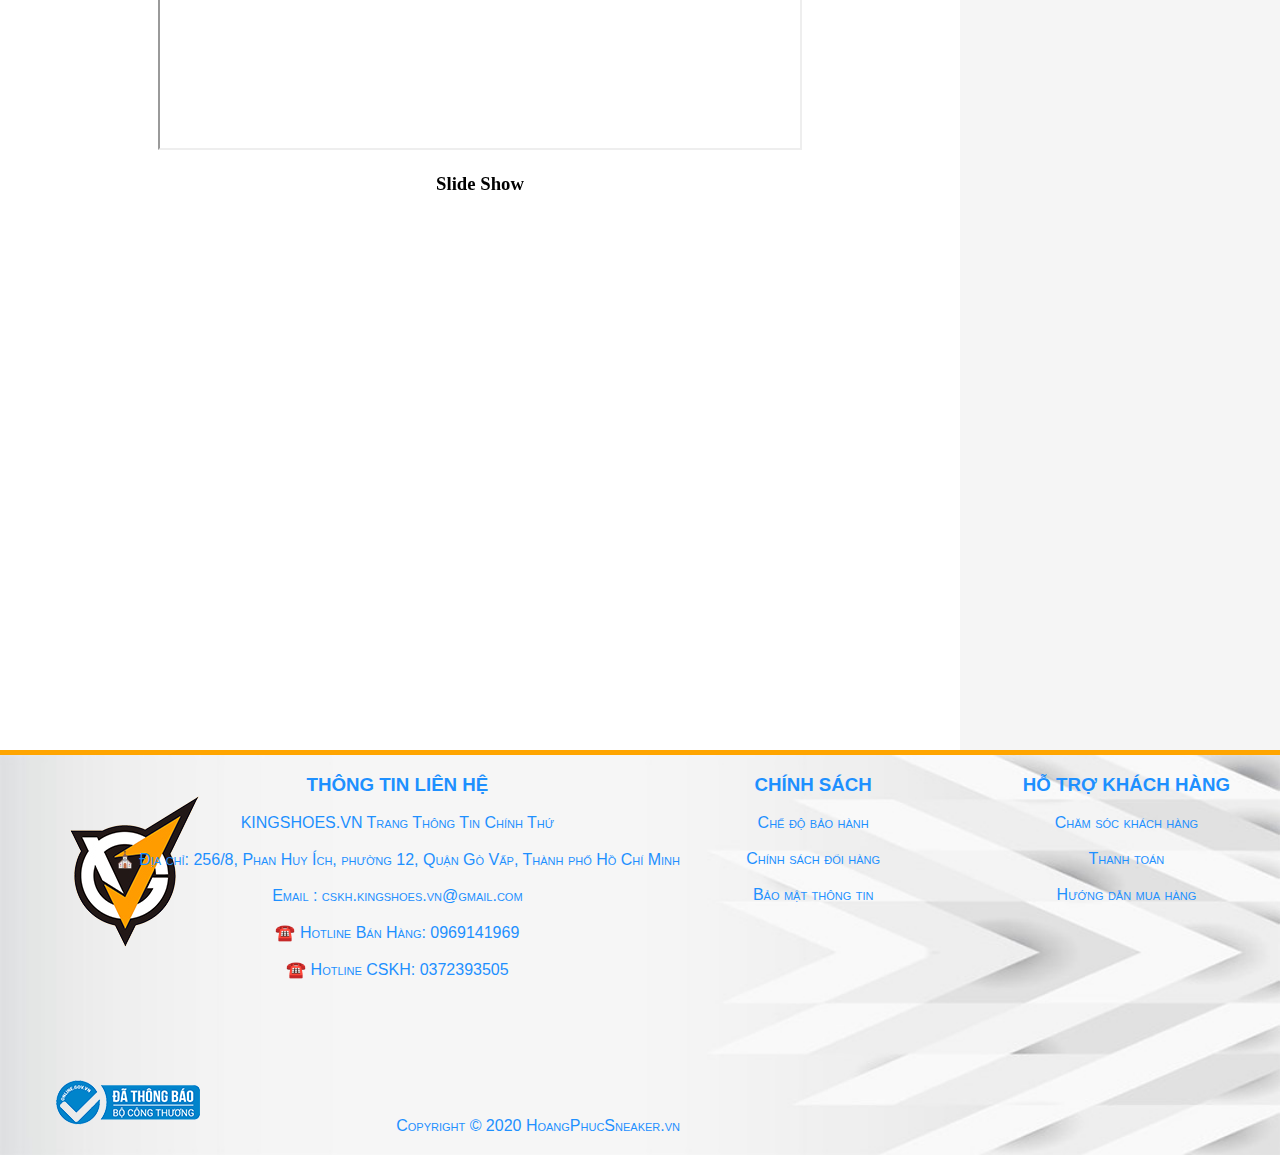
<file: tienich.html>
<!DOCTYPE html>
<html lang="en">
<head>
    <meta charset="UTF-8">
    <meta name="viewport" content="width=device-width, initial-scale=1.0">
    <title>Document</title>
    <link rel="stylesheet" href="css/menucon.css">
    <link rel="stylesheet" href="css/bai2.css">
    <link rel="stylesheet" href="css/bai1.css">
    <link rel="stylesheet" href="css/spagiay.css">
    <style>
    </style>
</head>
<body>




<!-- Load Facebook SDK for JavaScript -->
<div id="fb-root"></div>
<script>
  window.fbAsyncInit = function() {
    FB.init({
      xfbml            : true,
      version          : 'v6.0'
    });
  };

  (function(d, s, id) {
  var js, fjs = d.getElementsByTagName(s)[0];
  if (d.getElementById(id)) return;
  js = d.createElement(s); js.id = id;
  js.src = 'https://connect.facebook.net/vi_VN/sdk/xfbml.customerchat.js';
  fjs.parentNode.insertBefore(js, fjs);
}(document, 'script', 'facebook-jssdk'));</script>

<!-- Your customer chat code -->
<div class="fb-customerchat"
  attribution=setup_tool
  page_id="102875627991101"
theme_color="#ff7e29"
logged_in_greeting="Chào bạn ! Mình có thể giúp gì cho bạn"
logged_out_greeting="Chào bạn ! Mình có thể giúp gì cho bạn">
</div>





    <header>
        <div class="sdt">
            
            Liên hệ: 0969141969
        </div>
        <div class="iconsdt">
        <img  src="image/phone2.png" alt="">
        </div>
        <div class="email">
            Mail: phucvhps12860@fpt.edu.vn
        </div>

        <div class="iconemail">
            <img src="image/mail2.png" alt="">
        </div>
        

    </header>
    <nav>
        <ul class="h-menu">
          <li><a href="index.html">Trang chủ</a></li>
          <li><a href="gioithieu.html">Giới thiệu</a></li>
          <li><a href="lienhe.html">Liên hệ</a></li>
          <li><a href="sanpham.html">Sản phẩm</a></li>
          <li><a href="spagiay.html">Spa giày</a></li>
          <li><a href="sale.html">Sale</a></li>
          <li><a href="tienich.html">Tiện ích</a></li>
          <li><a href="giohang.html">Giỏ hàng</a></li>
        </ul>
    </nav>
    <article>
        <div id="fb-root"></div>
<script async defer crossorigin="anonymous" src="https://connect.facebook.net/vi_VN/sdk.js#xfbml=1&version=v6.0&appId=204456664252931&autoLogAppEvents=1"></script>
        
        <!-- Load Facebook SDK for JavaScript -->
      <div id="fb-root"></div>
      <script>
        window.fbAsyncInit = function() {
          FB.init({
            xfbml            : true,
            version          : 'v6.0'
          });
        };

        (function(d, s, id) {
        var js, fjs = d.getElementsByTagName(s)[0];
        if (d.getElementById(id)) return;
        js = d.createElement(s); js.id = id;
        js.src = 'https://connect.facebook.net/vi_VN/sdk/xfbml.customerchat.js';
        fjs.parentNode.insertBefore(js, fjs);
      }(document, 'script', 'facebook-jssdk'));</script>

      <!-- Your customer chat code -->
      <div class="fb-customerchat"
        attribution=setup_tool
        page_id="102875627991101"
  theme_color="#ff7e29"
  logged_in_greeting="Chào bạn ! Mình có thể giúp gì cho bạn"
  logged_out_greeting="Chào bạn ! Mình có thể giúp gì cho bạn">
      </div>
      

    
   
        
        
    <center>

  
    
        <div>
    <h3>Video Youtube</h3>
   <iframe width="560" height="315" src="https://www.youtube.com/embed/NwbfYwMH6ww" frameborder="0" allow="accelerometer; autoplay; encrypted-media; gyroscope; picture-in-picture" allowfullscreen></iframe>
   <br>
   
   <div class="fb-like" data-href="https://developers.facebook.com/docs/plugins/" data-width="" data-layout="button_count" data-action="like" data-size="large" data-share="true"></div>
   
         </div>

   </div>

    
    <div class="videofb">
    <h3>Video Facebook</h3>
    <iframe src="https://www.facebook.com/plugins/video.php?href=https%3A%2F%2Fwww.facebook.com%2Fvicetv%2Fvideos%2F2360981337505919%2F&show_text=0&width=560" width="560" height="315" style="border:none;overflow:hidden" scrolling="no" frameborder="0" allowTransparency="true" allowFullScreen="true"></iframe><br>
    <div class="fb-like" data-href="https://developers.facebook.com/docs/plugins/" data-width="" data-layout="button_count" data-action="like" data-size="large" data-share="true"></div>
    </div>
    
    <div class=cmtfb>
    <div class="fb-comments" data-href="http://hoangphucsneaker.000webhostapp.com/tools.html" data-width="" data-numposts="5"></div>
    </div>
    
    <h3>Đường đi</h3>
    <iframe src="https://www.google.com/maps/d/u/0/embed?mid=10AnZi0p2WNkRDrrrwCEwrj4qxFs0O6Pa" width="640" height="480"></iframe>
    
    <h3>Slide Show</h3>
    <iframe src="https://albumizr.com/a/ry11" scrolling="no" frameborder="0" allowfullscreen width="700" height="400"></iframe>
    
    
    
    </center>
    </article>
    <aside><ul class="vmenu">
        <li><a href="sanpham.html">Nike</a></li>
        <li><a href="sanpham.html">Adidas</a></li>
        <li><a href="sanpham.html">Converse</a></li>
        <li><a href="sanpham.html">Vans</a></li>
        <li><a href="sanpham.html">New Balance</a></li>
        <li><a href="sanpham.html">Prophere</a></li>
        <li><a href="sanpham.html">Human</a></li>
        <li><a href="sanpham.html">Ultra Boost</a></li>
    </ul></aside>
    <footer>
        <div class="logo1">
            <img src="image/logo1.png" alt="">
            </div> 

    <div class="bct">
        <img src="image/bct1.png" alt="">
    </div>
        
    <div class="htkh">
        <h3>HỖ TRỢ KHÁCH HÀNG</h3>
        Chăm sóc khách hàng <br><br>
        Thanh toán <br><br>
        Hướng dẫn mua hàng <br>
    </div>

    <div class="cs">
        <h3>CHÍNH SÁCH</h3> 
        Chế độ bảo hành <br><br>
        Chính sách đổi hàng <br><br>
        Bảo mật thông tin <br>  
    </div>
    
    <div class="tnlh">
    <h3>THÔNG TIN LIÊN HỆ</h3>
    KINGSHOES.VN Trang Thông Tin Chính Thứ <br><br>
    ⛪ Địa chỉ: 256/8, Phan Huy Ích, phường 12, Quận Gò Vấp, Thành phố Hồ Chí Minh <br><br>
    Email : cskh.kingshoes.vn@gmail.com <br><br>
    ☎️ Hotline Bán Hàng: 0969141969 <br><br>
    ☎️ Hotline CSKH: 0372393505 <br>
    </div>
    
    <div class="cp ">
    Copyright © 2020 HoangPhucSneaker.vn
    </div>
    </footer>
</body>
</html>
</file>
<file: css/menucon.css>
.h-menu{
    
    z-index: 4;
    padding: 0px;
    margin: 0px;
    list-style: none;
    background-color:orange;
    font-family: -apple-system, BlinkMacSystemFont, 'Segoe UI', Roboto, Oxygen, Ubuntu, Cantarell, 'Open Sans', 'Helvetica Neue', sans-serif;
    text-align: center;
    border-radius: 3px;
}
.h-menu>li{
    display: inline-block;
}
.h-menu>li>a{
    display: block;
    line-height: 40px;
    padding: 0px 10px;
    color: white;
    text-decoration: none;

}
.h-menu>li>a:hover{
    color:orange;
}
</file>
<file: css/bai2.css>
.col-25{
    padding: 0px;
    margin: 0px;
    width: 25%;
    float: left;

}
.prod{

    border-radius: 10px;
    box-shadow: 0px 0px 5px gray;
    margin: 5px;
    padding: 5px;
    text-align: center;
    position: relative;
}
.prod > .name{
    z-index: 1;
    font-variant: small-caps;
    color: black;
}
.prod > .image{
    z-index: 2;
    max-width: 98%;
    height: 150px;
    margin-bottom: 10px;
}
.prod > .price{
    position: absolute;
    left: 5px;
    bottom: 5px;
    font-family: impact;
    font-size: 25px;
    color: dodgerblue;
}
.prod > .icons{
    position: absolute;
    right: 5px;
    bottom: 5px;
    width: 25px;
}
.prod >.new-icon{
    z-index: 3;
    position: absolute;
    top: 0px;
    right: 0px;
}
</file>
<file: css/bai1.css>
.vmenu{

    padding: 0px;
    margin: 5px;
    list-style: none;   
    border: 5px solid orangered;
    box-shadow: 0 0 2px gray;
    background-color: orange;
    border-radius: 5px;
}
.vmenu a{
    background: url('../image/tien1.png') no-repeat 10px center;
    display: block;
    border-bottom: 1px solid orangered;
    color: white;
    font-family: -apple-system, BlinkMacSystemFont, 'Segoe UI', Roboto, Oxygen, Ubuntu, Cantarell, 'Open Sans', 'Helvetica Neue', sans-serif;
    font-size: large;
    text-decoration: none;
    padding: 8px 5px 8px 30px;
}
.vmenu a:hover{
    background: url('../image/tichxanh.jpg') no-repeat 10px center;
    border-bottom: 1px dotted white;
    background-color: white;
    color: orange;
    font-weight: bold;
}
</file>
<file: css/trangchu.css>
body{
    padding: 0px;
    margin: 0px;
}
header{
    background-image: url('../image/biafinal.jpg');
    background-size: 100% 100%;
    position: relative;
    height: 400px;
}
nav{
    border: 5px solid orangered;
    height: 40px;
    background-color: orange;
    border-radius: 5px;

}

footer{
    position: relative;
    background-color: orange;
    text-align: center;
    border-top: 5px solid orange;
    height: 400px;
    font-variant: small-caps;
    clear: both;
    color: dodgerblue;
    background-image: url('../image/ft.jpg');
    background-size: 100% 100%;
}
article{
    
    min-height: 900px;
    width: 75%;
    background-color: white;
    float: left;
}
aside {
    min-height: 1100px;
    width: 25%;
    float: right;
    background-color: whitesmoke;
    
}


a:hover{
    color: orange;
    background-color: white;
}

.maintital{
    font-family: 'Times New Roman', Times, serif;
    font-size: 30px;
    color:dodgerblue;
}
.main{
    position: absolute;
    left: 10px;
    bottom: 10px;
}
.subtital{
    font-family: 'Times New Roman', Times, serif;
    font-size: 15px;
    color: dodgerblue;
    text-align: center;
}
a{
    padding: 0px 15px;
    text-align: center;
    color: black;
    font-size: 20px;
    text-decoration: none;
    line-height: 40px;
}

.sdt{
    font-size: 15px;
    color: dodgerblue;
    font-family:'Trebuchet MS', 'Lucida Sans Unicode', 'Lucida Grande', 'Lucida Sans', Arial, sans-serif ;
    position: absolute;
    top: 10px;
    right: 300px;
}
.email{
    color: dodgerblue;
    font-family:'Trebuchet MS', 'Lucida Sans Unicode', 'Lucida Grande', 'Lucida Sans', Arial, sans-serif ;
    position: absolute;
    top: 10px;
    right: 10px;
}
.iconsdt{
    position: absolute;
    top: 10px;
    right: 440px;
}
.iconemail{
    position: absolute;
    top: 10px;
    right: 250px;
}
.logo{
    position: absolute;
    top: 0px;
    left: 0px;
}
h2{
    font-variant: small-caps;
    color:orange;
}
.htkh{
    position: absolute;
    right: 50px;
    float: right;
    font-family:-apple-system, BlinkMacSystemFont, 'Segoe UI', Roboto, Oxygen, Ubuntu, Cantarell, 'Open Sans', 'Helvetica Neue', sans-serif ;
    
}
.cs{
    position: absolute;
    right: 400px;
    font-family:-apple-system, BlinkMacSystemFont, 'Segoe UI', Roboto, Oxygen, Ubuntu, Cantarell, 'Open Sans', 'Helvetica Neue', sans-serif ;
}
.logo1{
    float: left;
}
.tnlh{
    position: absolute;
    right: 600px;
    font-family:-apple-system, BlinkMacSystemFont, 'Segoe UI', Roboto, Oxygen, Ubuntu, Cantarell, 'Open Sans', 'Helvetica Neue', sans-serif ;
}
.cp{
    position: absolute;
    bottom: 20px;
    right: 500px;
    font-family:-apple-system, BlinkMacSystemFont, 'Segoe UI', Roboto, Oxygen, Ubuntu, Cantarell, 'Open Sans', 'Helvetica Neue', sans-serif ;
}
.bct{
    position:absolute;
    bottom: 20px;
    left:50px;
}
.lmt{
    text-align: center;
}
#dongho{
    position: absolute;
    left: 670px;
    top: 5px;
    box-shadow: 3px 3px 3px blue;  
    font-size: 20px;
    color: dodgerblue;
    width: 130px;
    box-shadow: dodgerblue;
    border :solid 2px dodgerblue;
    border-top-left-radius: 15px;
    border-bottom-right-radius: 15px;
    font-family:'Trebuchet MS', 'Lucida Sans Unicode', 'Lucida Grande', 'Lucida Sans', Arial, sans-serif;   
}
</file>
<file: css/lienhe.css>
body{
    padding: 0px;
    margin: 0px;
}
header{
    background-image: url('../image/biafinal.jpg');
    background-size: 100% 100%;
    position: relative;
    height: 400px;
    background-color: white;
}
nav{
    border: 5px solid orangered;
    height: 40px;
    background-color: orange;
    border-radius: 5px;
}


footer{
    position: relative;
    background-color: orange;
    text-align: center;
    border-top: 5px solid orange;
    height: 400px;
    font-variant: small-caps;
    clear: both;
    color: dodgerblue;
    background-image: url('../image/ft.jpg');
    background-size: 100% 100%;
}
article{
    position: relative;
    
    min-height: 900px;
    width: 75%;
    background-color: white;
    float: left;
}
aside {
    min-height: 900px;
    width: 25%;
    float: right;
    background-color: whitesmoke;
}


a:hover{
    color: orange;
    background-color: white;
}


a{
    padding: 0px 15px;
    text-align: center;
    color: black;
    font-size: 20px;
    text-decoration: none;
    line-height: 40px;
}

.sdt{
    font-size: 15px;
    color: dodgerblue;
    font-family:'Trebuchet MS', 'Lucida Sans Unicode', 'Lucida Grande', 'Lucida Sans', Arial, sans-serif ;
    position: absolute;
    top: 10px;
    right: 300px;
}
.email{
    color: dodgerblue;
    font-family:'Trebuchet MS', 'Lucida Sans Unicode', 'Lucida Grande', 'Lucida Sans', Arial, sans-serif ;
    position: absolute;
    top: 10px;
    right: 10px;
}
.iconsdt{
    position: absolute;
    top: 10px;
    right: 440px;
}
.iconemail{
    position: absolute;
    top: 10px;
    right: 250px;
}
.logo{
    position: absolute;
    top: 0px;
    left: 0px;
}
h1{
position: absolute;
right: 70px;
top: -15px;
padding-left:50px
}
form{ 
position: absolute;
right: 100px;
top: 30px;
width: 200px;
height: 150px;
border: 5px solid orange    ;
margin: 20px;
padding: 10px;
box-shadow: 0 0 20px dodgerblue;
border-radius: 10px;
}
#bt button{
width: 120px;
height: 40px;
border-radius: 20px;
box-shadow: inset 0 0 5px 5px orange;
color: black;
font-size: 16px;
}
input:hover, textarea:hover, fieldset:hover{
background-color: orange;
}
form{
    position: absolute;
    top: 65px;
    float: right;
}
.lienhe{
    position: absolute;
    left: 0px;
    top: 50px;
    float: left;
}
h1{
    position: absolute;
    top: 0px;
}

.gt1{
    float: left;
    text-align: center;
 
}
h2{
    text-align: center;
    color: dodgerblue;
    font-family: -apple-system, BlinkMacSystemFont, 'Segoe UI', Roboto, Oxygen, Ubuntu, Cantarell, 'Open Sans', 'Helvetica Neue', sans-serif;
}
.htkh{
    position: absolute;
    right: 50px;
    float: right;
    font-family:-apple-system, BlinkMacSystemFont, 'Segoe UI', Roboto, Oxygen, Ubuntu, Cantarell, 'Open Sans', 'Helvetica Neue', sans-serif ;
    
}
.cs{
    font-family:-apple-system, BlinkMacSystemFont, 'Segoe UI', Roboto, Oxygen, Ubuntu, Cantarell, 'Open Sans', 'Helvetica Neue', sans-serif ;
    position: absolute;
    right: 400px;
    
}
.logo1{
    float: left;
}
.tnlh{
    font-family:-apple-system, BlinkMacSystemFont, 'Segoe UI', Roboto, Oxygen, Ubuntu, Cantarell, 'Open Sans', 'Helvetica Neue', sans-serif ;
    position: absolute;
    right: 600px;
}
.cp{
    font-family:-apple-system, BlinkMacSystemFont, 'Segoe UI', Roboto, Oxygen, Ubuntu, Cantarell, 'Open Sans', 'Helvetica Neue', sans-serif ;
    position: absolute;
    bottom: 20px;
    right: 500px;
}
.bct{
    position:absolute;
    bottom: 20px;
    left:50px;
}
#dongho{
    position: absolute;
    left: 670px;
    top: 5px;
    box-shadow: 3px 3px 3px blue;  
    font-size: 20px;
    color: dodgerblue;
    width: 130px;
    box-shadow: dodgerblue;
    border :solid 2px dodgerblue;
    border-top-left-radius: 15px;
    border-bottom-right-radius: 15px;
    font-family:'Trebuchet MS', 'Lucida Sans Unicode', 'Lucida Grande', 'Lucida Sans', Arial, sans-serif;   
}
.dd{
    position: absolute;
    left: 10px;
}
.dn{
    position: absolute;
    left: 800px;
}
</file>
<file: css/gioithieu.css>
body{
    padding: 0px;
    margin: 0px;
}
header{
    background-image: url('../image/biafinal.jpg');
    background-size: 100% 100%;
    position: relative;
    height: 400px;

}
nav{
    border: 5px solid orangered;
    height: 40px;
    background-color: orange;
    border-radius: 5px;

}


footer{
    position: relative;
    background-color: orange;
    text-align: center;
    border-top: 5px solid orange;
    height: 400px;
    font-variant: small-caps;
    clear: both;
    color: dodgerblue;
    background-image: url('../image/ft.jpg');
    background-size: 100% 100%;
}
article{
    min-height: 900px;
    width: 75%;
    background-color: white;
    float: left;
    
}
aside {
    min-height: 1350px;
    width: 25%;
    float: right;
    background-color: whitesmoke;

}


a:hover{
    color: orange;
    background-color: white;
}


a{
    padding: 0px 15px;
    text-align: center;
    color: black;
    font-size: 20px;
    text-decoration: none;
    line-height: 40px;
}

.sdt{
    font-size: 15px;
    color: dodgerblue;
    font-family:'Trebuchet MS', 'Lucida Sans Unicode', 'Lucida Grande', 'Lucida Sans', Arial, sans-serif ;
    position: absolute;
    top: 10px;
    right: 300px;
}
.email{
    color: dodgerblue;
    font-family:'Trebuchet MS', 'Lucida Sans Unicode', 'Lucida Grande', 'Lucida Sans', Arial, sans-serif ;
    position: absolute;
    top: 10px;
    right: 10px;
}
.iconsdt{
    position: absolute;
    top: 10px;
    right: 440px;
}
.iconemail{
    position: absolute;
    top: 10px;
    right: 250px;
}
.logo{
    position: absolute;
    top: 0px;
    left: 0px;
}
.gt{
    text-align: center;
    color: dodgerblue;
    font-family: -apple-system, BlinkMacSystemFont, 'Segoe UI', Roboto, Oxygen, Ubuntu, Cantarell, 'Open Sans', 'Helvetica Neue', sans-serif;
}
.vb{
    position: absolute;
    left: 20px;

}
.htkh{
    position: absolute;
    right: 50px;
    float: right;
    font-family:-apple-system, BlinkMacSystemFont, 'Segoe UI', Roboto, Oxygen, Ubuntu, Cantarell, 'Open Sans', 'Helvetica Neue', sans-serif ;
    
    
}
.cs{
    position: absolute;
    right: 400px;
    font-family:-apple-system, BlinkMacSystemFont, 'Segoe UI', Roboto, Oxygen, Ubuntu, Cantarell, 'Open Sans', 'Helvetica Neue', sans-serif ;
}
.logo1{
    float: left;
}
.tnlh{
    position: absolute;
    right: 600px;
    font-family:-apple-system, BlinkMacSystemFont, 'Segoe UI', Roboto, Oxygen, Ubuntu, Cantarell, 'Open Sans', 'Helvetica Neue', sans-serif ;

}
.cp{
    position: absolute;
    bottom: 20px;
    right: 500px;
    font-family:-apple-system, BlinkMacSystemFont, 'Segoe UI', Roboto, Oxygen, Ubuntu, Cantarell, 'Open Sans', 'Helvetica Neue', sans-serif ;

}
.bct{
    position:absolute;
    bottom: 20px;
    left:50px;
}
#dongho{
    position: absolute;
    left: 670px;
    top: 5px;
    box-shadow: 3px 3px 3px blue;  
    font-size: 20px;
    color: dodgerblue;
    width: 130px;
    box-shadow: dodgerblue;
    border :solid 2px dodgerblue;
     border-top-left-radius: 15px;
    border-bottom-right-radius: 15px;
    font-family:'Trebuchet MS', 'Lucida Sans Unicode', 'Lucida Grande', 'Lucida Sans', Arial, sans-serif;   
}
</file>
<file: css/sale.css>
body{
    padding: 0px;
    margin: 0px;
}
header{

    background-image: url('../image/biafinal.jpg');
    background-size: 100% 100%;
    position: relative;
    height: 400px;

}
nav{
    border: 5px double orangered;
    height: 40px;
    background-color: orange;
    border-radius: 5px;
}


footer{
    position: relative;
    background-color: orange;
    text-align: center;
    border-top: 5px double orange;
    height: 400px;
    font-variant: small-caps;
    clear: both;
    color: dodgerblue;
    background-image: url('../image/ft.jpg');
    background-size: 100% 100%;
}
article{
    min-height: 900px;
    width: 75%;
    background-color: white;
    float: left;
}
aside {
    min-height: 1200px;
    width: 25%;
    float: right;
    background-color: bisque;
}


a:hover{
    color: orange;
    background-color: white;
}


a{
    padding: 0px 15px;
    text-align: center;
    color: black;
    font-size: 20px;
    text-decoration: none;
    line-height: 40px;
}

.sdt{
    font-size: 15px;
    color: dodgerblue;
    font-family:'Trebuchet MS', 'Lucida Sans Unicode', 'Lucida Grande', 'Lucida Sans', Arial, sans-serif ;
    position: absolute;
    top: 10px;
    right: 300px;
}
.email{

    color: dodgerblue;
    font-family:'Trebuchet MS', 'Lucida Sans Unicode', 'Lucida Grande', 'Lucida Sans', Arial, sans-serif ;
    position: absolute;
    top: 10px;
    right: 10px;
}
.iconsdt{
    position: absolute;
    top: 10px;
    right: 440px;
}
.iconemail{

    position: absolute;
    top: 10px;
    right: 250px;
}
.logo{
    position: absolute;
    top: 0px;
    left: 0px;
}
.h21{
    
    color: orangered;
}
.h22{
    
    color: seagreen;
}
.h23{
  
    color: blueviolet;
}
.h24{
    
    color: red;
}
h2{
    text-align: center;
    color: gray;
}
.htkh{
    position: absolute;
    right: 50px;
    float: right;
    font-family:-apple-system, BlinkMacSystemFont, 'Segoe UI', Roboto, Oxygen, Ubuntu, Cantarell, 'Open Sans', 'Helvetica Neue', sans-serif ;
    
}
.cs{
    position: absolute;
    right: 400px;
    font-family:-apple-system, BlinkMacSystemFont, 'Segoe UI', Roboto, Oxygen, Ubuntu, Cantarell, 'Open Sans', 'Helvetica Neue', sans-serif ;
}
.logo1{
    float: left;
}
.tnlh{
    position: absolute;
    right: 600px;
    font-family:-apple-system, BlinkMacSystemFont, 'Segoe UI', Roboto, Oxygen, Ubuntu, Cantarell, 'Open Sans', 'Helvetica Neue', sans-serif ;
}
.cp{
    position: absolute;
    bottom: 20px;
    right: 600px;
    font-family:-apple-system, BlinkMacSystemFont, 'Segoe UI', Roboto, Oxygen, Ubuntu, Cantarell, 'Open Sans', 'Helvetica Neue', sans-serif ;
}
.bct{
    position:absolute;
    bottom: 20px;
    left:50px;
}
#dongho{
    position: absolute;
    left: 670px;
    top: 5px;
    box-shadow: 3px 3px 3px blue;  
    font-size: 20px;
    color: dodgerblue;
    width: 130px;
    box-shadow: dodgerblue;
    border :solid 2px dodgerblue;
    border-top-left-radius: 15px;
    border-bottom-right-radius: 15px;
    font-family:'Trebuchet MS', 'Lucida Sans Unicode', 'Lucida Grande', 'Lucida Sans', Arial, sans-serif;   
}
.sa>h2{
    color: dodgerblue;
    font-family: -apple-system, BlinkMacSystemFont, 'Segoe UI', Roboto, Oxygen, Ubuntu, Cantarell, 'Open Sans', 'Helvetica Neue', sans-serif;
}
</file>
<file: css/spagiay.css>
body{
    padding: 0px;
    margin: 0px;
}
header{
    background-image: url('../image/biafinal.jpg');
    background-size: 100% 100%;
    position: relative;
    height: 400px;

}
nav{
    border: 5px solid orangered;
    height: 40px;
    background-color: orange;
    border-radius: 5px;
}


footer{
    position: relative;
    background-color: orange;
    text-align: center;
    border-top: 5px solid orange;
    height: 400px;
    font-variant: small-caps;
    clear: both;
    color: dodgerblue;
    background-image: url('../image/ft.jpg');
    background-size: 100% 100%;
}
article{
    min-height: 900px;
    width: 75%;
    background-color: white;
    float: left;
}
aside {
    min-height: 1900px;
    width: 25%;
    float: right;
    background-color: whitesmoke;
}


a:hover{

    color: orange;
    background-color: white;
}


a{
    padding: 0px 15px;
    text-align: center;
    color: black;
    font-size: 20px;
    text-decoration: none;
    line-height: 40px;
}

.sdt{
    font-size: 15px;
    color: dodgerblue;
    font-family:'Trebuchet MS', 'Lucida Sans Unicode', 'Lucida Grande', 'Lucida Sans', Arial, sans-serif ;
    position: absolute;
    top: 10px;
    right: 300px;
}
.email{

    color: dodgerblue;
    font-family:'Trebuchet MS', 'Lucida Sans Unicode', 'Lucida Grande', 'Lucida Sans', Arial, sans-serif ;
    position: absolute;
    top: 10px;
    right: 10px;
}
.iconsdt{
    position: absolute;
    top: 10px;
    right: 440px;
}
.iconemail{
    position: absolute;
    top: 10px;
    right: 250px;
}
.logo{
    position: absolute;
    top: 0px;
    left: 0px;
}
.img{
    text-align: center;
}
.gt1{
    text-align: center;
    color: dodgerblue;
    font-family: -apple-system, BlinkMacSystemFont, 'Segoe UI', Roboto, Oxygen, Ubuntu, Cantarell, 'Open Sans', 'Helvetica Neue', sans-serif;
}
.htkh{
    position: absolute;
    right: 50px;
    float: right;
    font-family:-apple-system, BlinkMacSystemFont, 'Segoe UI', Roboto, Oxygen, Ubuntu, Cantarell, 'Open Sans', 'Helvetica Neue', sans-serif ;
    
}
.cs{
    position: absolute;
    right: 400px;
    font-family:-apple-system, BlinkMacSystemFont, 'Segoe UI', Roboto, Oxygen, Ubuntu, Cantarell, 'Open Sans', 'Helvetica Neue', sans-serif ;
}
.logo1{
    float: left;
}
.tnlh{
    position: absolute;
    right: 600px;
    font-family:-apple-system, BlinkMacSystemFont, 'Segoe UI', Roboto, Oxygen, Ubuntu, Cantarell, 'Open Sans', 'Helvetica Neue', sans-serif ;
}
.cp{
    position: absolute;
    bottom: 20px;
    right: 600px;
    font-family:-apple-system, BlinkMacSystemFont, 'Segoe UI', Roboto, Oxygen, Ubuntu, Cantarell, 'Open Sans', 'Helvetica Neue', sans-serif ;
}
.bct{
    position:absolute;
    bottom: 20px;
    left:50px;
}
#dongho{
    position: absolute;
    left: 670px;
    top: 5px;
    box-shadow: 3px 3px 3px blue;  
    font-size: 20px;
    color: dodgerblue;
    width: 130px;
    box-shadow: dodgerblue;
    border :solid 2px dodgerblue;
    border-top-left-radius: 15px;
    border-bottom-right-radius: 15px;
    font-family:'Trebuchet MS', 'Lucida Sans Unicode', 'Lucida Grande', 'Lucida Sans', Arial, sans-serif;   
}
</file>
